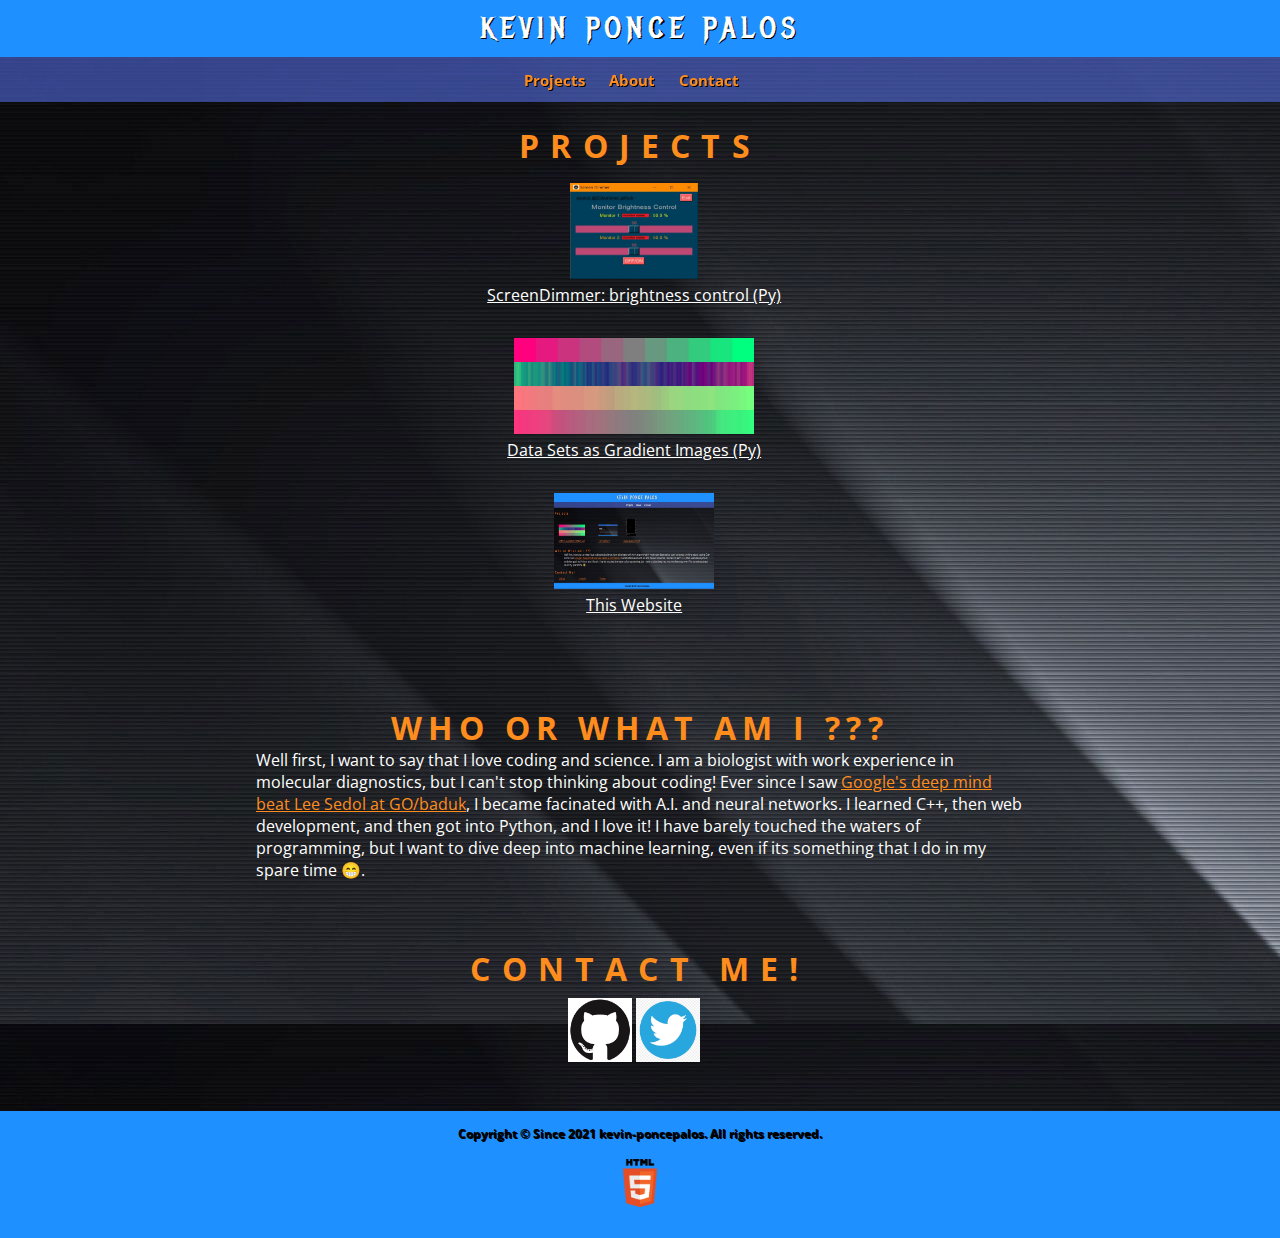
<file: index.html>
<!DOCTYPE html>
<html lang="en">
    <head>
        <title>
            Kevin's Portfolio
        </title>
        <meta charset="UTF-8">
        <link rel="stylesheet" href="css/portfolio_style.css">
        <link rel="icon" href="images/favicon.ico" type="image/x-icon">
    </head>
    <body>
        <div>
            <div id="name-bar">
                <a id="name-text" href="https://kevin-poncepalos.github.io/"> KEVIN PONCE PALOS </a>
            </div>
        </div>
        <header id="nav-bar">
            <nav>
                <ul>
                    <li><a href="#Projects"> Projects </a></li>
                    <li><a href="#About"> About </a></li>
                    <li><a href="#Contact"> Contact </a></li>
                </ul>
            </nav>
        </header><br>
        <h1 id='Projects'> PROJECTS </h1>
            <ul>
                <li class="a_format">
                    <a class="a_format" href="https://github.com/2Kbummer/Screen-Dimmer" target="_blank">
                        <img class="a_format" alt="Project Screenshot" src="images/screen_dimmer_preview.jpg"
                        style="width: 8rem; height: 6rem;">
                    </a>
                </li>
                <li class="project-text">
                    <a class="project-text" href="https://github.com/2Kbummer/Screen-Dimmer" target="_blank"> ScreenDimmer: brightness control (Py)</a>
                </li>

                <li class="a_format">   
                    <a class="a_format" href="https://github.com/2Kbummer/data-to-image" target="_blank">
                        <img class="a_format" alt="Project Screenshot" src="images/Data_image_bars.jpg"
                        style="width: 15rem; height: 6rem;">
                    </a>
                </li>
                <li class="project-text">
                    <a class="project-text" href="https://github.com/2Kbummer/data-to-image" target="_blank"> Data Sets as Gradient Images (Py)</a>
                </li>

                <li class="a_format">
                    <a class="a_format" href="https://github.com/kevin-poncepalos/kevin-poncepalos.github.io" target="_blank">
                        <img class="a_format" alt="Project Screenshot" src="images/website.JPG"
                        style="width: 10rem; height: 6rem;">
                    </a>
                </li>
                <li class="project-text">
                    <a class="project-text" href="https://github.com/kevin-poncepalos/kevin-poncepalos.github.io" target="_blank"> This Website</a>
                </li>

            </ul>
            <br><br><br>
        <h1 id="About"> WHO OR WHAT AM I ??? </h1>
            <p>
                Well first, I want to say that I love coding and science. I am a biologist with work experience
                in molecular diagnostics, but I can't stop thinking about coding! Ever since I saw 
                <a target="_blank" href="https://deepmind.com/alphago-korea"> Google's deep mind beat Lee Sedol at GO/baduk</a>,
                I became facinated with A.I. and neural networks. I learned C++, then web development, and then got
                into Python, and I love it! I have barely touched the waters of programming, but I want to dive deep into machine
                learning, even if its something that I do in my spare time 😁.
            </p><br><br><br>
        <h1 id="Contact"> CONTACT ME! </h1>
            <ul>
                <li>
                    <a class="a_format" href="https://github.com/2Kbummer" target="_blank">
                        <img class="a_format" alt="github logo" src="images/github-logo-arm.png"
                        style="width: 4rem; height: 4rem;">
                    </a>
                    <a class="a_format" href="https://twitter.com/ai_kev" target="_blank">
                        <img class="a_format" alt="twitter logo" src="images/twitter-logo.png"
                        style="width: 4rem; height: 4rem;"><br><br><br>
                    </a>
                </li>
            </ul>
        <footer>
            <strong>
                <a href="https://docs.github.com/en/github/creating-cloning-and-archiving-repositories/creating-a-repository-on-github/licensing-a-repository#searching-github-by-license-type">
                    Copyright &copy; Since 2021 kevin-poncepalos. All rights reserved.
                </a>
            </strong>
            <div id="validator_box">
                <a href="https://validator.w3.org/nu/?doc=https%3A%2F%2Fkevin-poncepalos.github.io%2F">
                    <img src="images/HTML5_Logo_64.png" alt="Valid HTML 5" style="height:3rem; width:3rem;">
                </a>
            </div>
        </footer>
    </body>
</html>
</file>
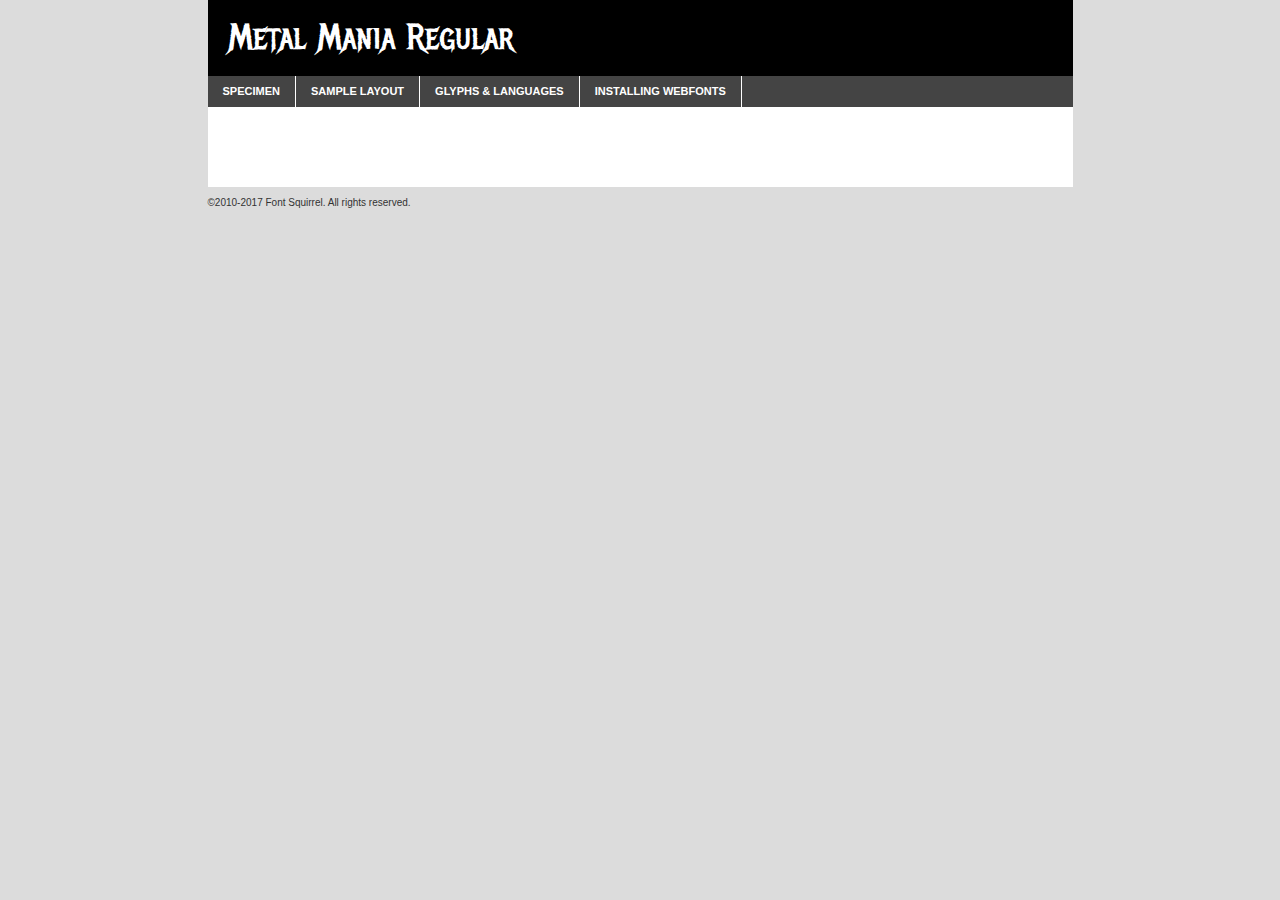
<file: css/fonts/metalmania-regular-demo.html>
<!DOCTYPE html PUBLIC "-//W3C//DTD XHTML 1.0 Transitional//EN"
	"http://www.w3.org/TR/xhtml1/DTD/xhtml1-transitional.dtd">

<html xmlns="http://www.w3.org/1999/xhtml" xml:lang="en" lang="en">
<head>
	<meta http-equiv="Content-Type" content="text/html; charset=utf-8" />
	<script src="http://ajax.googleapis.com/ajax/libs/jquery/1.7.2/jquery.min.js" type="text/javascript" charset="utf-8"></script>
	<script type="text/javascript">
	(function($){$.fn.easyTabs=function(option){var param=jQuery.extend({fadeSpeed:"fast",defaultContent:1,activeClass:'active'},option);$(this).each(function(){var thisId="#"+this.id;if(param.defaultContent==''){param.defaultContent=1;}
	if(typeof param.defaultContent=="number")
	{var defaultTab=$(thisId+" .tabs li:eq("+(param.defaultContent-1)+") a").attr('href').substr(1);}else{var defaultTab=param.defaultContent;}
	$(thisId+" .tabs li a").each(function(){var tabToHide=$(this).attr('href').substr(1);$("#"+tabToHide).addClass('easytabs-tab-content');});hideAll();changeContent(defaultTab);function hideAll(){$(thisId+" .easytabs-tab-content").hide();}
	function changeContent(tabId){hideAll();$(thisId+" .tabs li").removeClass(param.activeClass);$(thisId+" .tabs li a[href=#"+tabId+"]").closest('li').addClass(param.activeClass);if(param.fadeSpeed!="none")
	{$(thisId+" #"+tabId).fadeIn(param.fadeSpeed);}else{$(thisId+" #"+tabId).show();}}
	$(thisId+" .tabs li").click(function(){var tabId=$(this).find('a').attr('href').substr(1);changeContent(tabId);return false;});});}})(jQuery);
	</script>
	<link rel="stylesheet" href="specimen_files/specimen_stylesheet.css" type="text/css" charset="utf-8" />
	<link rel="stylesheet" href="stylesheet.css" type="text/css" charset="utf-8" />

	<style type="text/css">
					body{
				font-family: 'metal_maniaregular';
							}
		</style>

	<title>Metal Mania Regular Specimen</title>
	
	
	<script type="text/javascript" charset="utf-8">
		$(document).ready(function() {
			$('#container').easyTabs({defaultContent:1});
		});
	</script>
</head>

<body>
<div id="container">
	<div id="header">
		Metal Mania Regular	</div>
	<ul class="tabs">
		<li><a href="#specimen">Specimen</a></li>
		<li><a href="#layout">Sample Layout</a></li>
				<li><a href="#glyphs">Glyphs &amp; Languages</a></li>
		<li><a href="#installing">Installing Webfonts</a></li>
		
	</ul>
	
	<div id="main_content">

		
			<div id="specimen">
		
				<div class="section">
					<div class="grid12 firstcol">
						<div class="huge">AaBb</div>
					</div>
				</div>
		
				<div class="section">
					<div class="glyph_range">A&#x200B;B&#x200b;C&#x200b;D&#x200b;E&#x200b;F&#x200b;G&#x200b;H&#x200b;I&#x200b;J&#x200b;K&#x200b;L&#x200b;M&#x200b;N&#x200b;O&#x200b;P&#x200b;Q&#x200b;R&#x200b;S&#x200b;T&#x200b;U&#x200b;V&#x200b;W&#x200b;X&#x200b;Y&#x200b;Z&#x200b;a&#x200b;b&#x200b;c&#x200b;d&#x200b;e&#x200b;f&#x200b;g&#x200b;h&#x200b;i&#x200b;j&#x200b;k&#x200b;l&#x200b;m&#x200b;n&#x200b;o&#x200b;p&#x200b;q&#x200b;r&#x200b;s&#x200b;t&#x200b;u&#x200b;v&#x200b;w&#x200b;x&#x200b;y&#x200b;z&#x200b;1&#x200b;2&#x200b;3&#x200b;4&#x200b;5&#x200b;6&#x200b;7&#x200b;8&#x200b;9&#x200b;0&#x200b;&amp;&#x200b;.&#x200b;,&#x200b;?&#x200b;!&#x200b;&#64;&#x200b;(&#x200b;)&#x200b;#&#x200b;$&#x200b;%&#x200b;*&#x200b;+&#x200b;-&#x200b;=&#x200b;:&#x200b;;</div>
				</div>
				<div class="section">
					<div class="grid12 firstcol">
						<table class="sample_table">
							<tr><td>10</td><td class="size10">abcdefghijklmnopqrstuvwxyzABCDEFGHIJKLMNOPQRSTUVWXYZ0123456789abcdefghijklmnopqrstuvwxyzABCDEFGHIJKLMNOPQRSTUVWXYZ0123456789abcdefghijklmnopqrstuvwxyzABCDEFGHIJKLMNOPQRSTUVWXYZ</td></tr>
							<tr><td>11</td><td class="size11">abcdefghijklmnopqrstuvwxyzABCDEFGHIJKLMNOPQRSTUVWXYZ0123456789abcdefghijklmnopqrstuvwxyzABCDEFGHIJKLMNOPQRSTUVWXYZ0123456789abcdefghijklmnopqrstuvwxyzABCDEFGHIJKLMNOPQRSTUVWXYZ</td></tr>
							<tr><td>12</td><td class="size12">abcdefghijklmnopqrstuvwxyzABCDEFGHIJKLMNOPQRSTUVWXYZ0123456789abcdefghijklmnopqrstuvwxyzABCDEFGHIJKLMNOPQRSTUVWXYZ0123456789abcdefghijklmnopqrstuvwxyzABCDEFGHIJKLMNOPQRSTUVWXYZ</td></tr>
							<tr><td>13</td><td class="size13">abcdefghijklmnopqrstuvwxyzABCDEFGHIJKLMNOPQRSTUVWXYZ0123456789abcdefghijklmnopqrstuvwxyzABCDEFGHIJKLMNOPQRSTUVWXYZ0123456789abcdefghijklmnopqrstuvwxyzABCDEFGHIJKLMNOPQRSTUVWXYZ</td></tr>
							<tr><td>14</td><td class="size14">abcdefghijklmnopqrstuvwxyzABCDEFGHIJKLMNOPQRSTUVWXYZ0123456789abcdefghijklmnopqrstuvwxyzABCDEFGHIJKLMNOPQRSTUVWXYZ0123456789abcdefghijklmnopqrstuvwxyzABCDEFGHIJKLMNOPQRSTUVWXYZ</td></tr>
							<tr><td>16</td><td class="size16">abcdefghijklmnopqrstuvwxyzABCDEFGHIJKLMNOPQRSTUVWXYZ0123456789abcdefghijklmnopqrstuvwxyzABCDEFGHIJKLMNOPQRSTUVWXYZ</td></tr>
							<tr><td>18</td><td class="size18">abcdefghijklmnopqrstuvwxyzABCDEFGHIJKLMNOPQRSTUVWXYZ0123456789abcdefghijklmnopqrstuvwxyzABCDEFGHIJKLMNOPQRSTUVWXYZ</td></tr>
							<tr><td>20</td><td class="size20">abcdefghijklmnopqrstuvwxyzABCDEFGHIJKLMNOPQRSTUVWXYZ0123456789abcdefghijklmnopqrstuvwxyzABCDEFGHIJKLMNOPQRSTUVWXYZ</td></tr>
							<tr><td>24</td><td class="size24">abcdefghijklmnopqrstuvwxyzABCDEFGHIJKLMNOPQRSTUVWXYZ0123456789abcdefghijklmnopqrstuvwxyzABCDEFGHIJKLMNOPQRSTUVWXYZ</td></tr>
							<tr><td>30</td><td class="size30">abcdefghijklmnopqrstuvwxyzABCDEFGHIJKLMNOPQRSTUVWXYZ0123456789abcdefghijklmnopqrstuvwxyzABCDEFGHIJKLMNOPQRSTUVWXYZ</td></tr>
							<tr><td>36</td><td class="size36">abcdefghijklmnopqrstuvwxyzABCDEFGHIJKLMNOPQRSTUVWXYZ0123456789abcdefghijklmnopqrstuvwxyzABCDEFGHIJKLMNOPQRSTUVWXYZ</td></tr>
							<tr><td>48</td><td class="size48">abcdefghijklmnopqrstuvwxyzABCDEFGHIJKLMNOPQRSTUVWXYZ0123456789abcdefghijklmnopqrstuvwxyzABCDEFGHIJKLMNOPQRSTUVWXYZ</td></tr>
							<tr><td>60</td><td class="size60">abcdefghijklmnopqrstuvwxyzABCDEFGHIJKLMNOPQRSTUVWXYZ0123456789abcdefghijklmnopqrstuvwxyzABCDEFGHIJKLMNOPQRSTUVWXYZ</td></tr>
							<tr><td>72</td><td class="size72">abcdefghijklmnopqrstuvwxyzABCDEFGHIJKLMNOPQRSTUVWXYZ0123456789abcdefghijklmnopqrstuvwxyzABCDEFGHIJKLMNOPQRSTUVWXYZ</td></tr>
							<tr><td>90</td><td class="size90">abcdefghijklmnopqrstuvwxyzABCDEFGHIJKLMNOPQRSTUVWXYZ0123456789abcdefghijklmnopqrstuvwxyzABCDEFGHIJKLMNOPQRSTUVWXYZ</td></tr>
						</table>
				
					</div>
			
				</div>
		
		
		
								<div class="section" id="bodycomparison">


										<div id="xheight">
				<div class="fontbody">&#x25FC;&#x25FC;&#x25FC;&#x25FC;&#x25FC;&#x25FC;&#x25FC;&#x25FC;&#x25FC;&#x25FC;&#x25FC;&#x25FC;&#x25FC;&#x25FC;&#x25FC;&#x25FC;&#x25FC;&#x25FC;&#x25FC;&#x25FC;&#x25FC;&#x25FC;&#x25FC;&#x25FC;&#x25FC;&#x25FC;&#x25FC;&#x25FC;&#x25FC;&#x25FC;&#x25FC;&#x25FC;&#x25FC;&#x25FC;&#x25FC;&#x25FC;&#x25FC;&#x25FC;&#x25FC;&#x25FC;&#x25FC;&#x25FC;&#x25FC;&#x25FC;&#x25FC;&#x25FC;&#x25FC;&#x25FC;&#x25FC;&#x25FC;&#x25FC;&#x25FC;&#x25FC;&#x25FC;&#x25FC;&#x25FC;&#x25FC;&#x25FC;&#x25FC;&#x25FC;&#x25FC;&#x25FC;&#x25FC;&#x25FC;&#x25FC;&#x25FC;&#x25FC;&#x25FC;&#x25FC;&#x25FC;&#x25FC;&#x25FC;&#x25FC;&#x25FC;&#x25FC;&#x25FC;&#x25FC;&#x25FC;&#x25FC;&#x25FC;&#x25FC;&#x25FC;&#x25FC;&#x25FC;&#x25FC;&#x25FC;&#x25FC;&#x25FC;&#x25FC;&#x25FC;&#x25FC;&#x25FC;&#x25FC;&#x25FC;&#x25FC;&#x25FC;&#x25FC;&#x25FC;&#x25FC;body</div><div class="arialbody">body</div><div class="verdanabody">body</div><div class="georgiabody">body</div></div>
										<div class="fontbody" style="z-index:1">
											body<span>Metal Mania Regular</span>
										</div>
										<div class="arialbody" style="z-index:1">
											body<span>Arial</span>
										</div>
										<div class="verdanabody" style="z-index:1">
											body<span>Verdana</span>
										</div>
										<div class="georgiabody" style="z-index:1">
											body<span>Georgia</span>
										</div>



								</div>
		
		
				<div class="section psample psample_row1" id="">
					
					<div class="grid2 firstcol">
						<p class="size10"><span>10.</span>Aenean lacinia bibendum nulla sed consectetur. Fusce dapibus, tellus ac cursus commodo, tortor mauris condimentum nibh, ut fermentum massa justo sit amet risus. Nullam id dolor id nibh ultricies vehicula ut id elit. Cum sociis natoque penatibus et magnis dis parturient montes, nascetur ridiculus mus. Nulla vitae elit libero, a pharetra augue.</p>
			
					</div>
					<div class="grid3">
						<p class="size11"><span>11.</span>Aenean lacinia bibendum nulla sed consectetur. Fusce dapibus, tellus ac cursus commodo, tortor mauris condimentum nibh, ut fermentum massa justo sit amet risus. Nullam id dolor id nibh ultricies vehicula ut id elit. Cum sociis natoque penatibus et magnis dis parturient montes, nascetur ridiculus mus. Nulla vitae elit libero, a pharetra augue.</p>
			
					</div>
					<div class="grid3">
						<p class="size12"><span>12.</span>Aenean lacinia bibendum nulla sed consectetur. Fusce dapibus, tellus ac cursus commodo, tortor mauris condimentum nibh, ut fermentum massa justo sit amet risus. Nullam id dolor id nibh ultricies vehicula ut id elit. Cum sociis natoque penatibus et magnis dis parturient montes, nascetur ridiculus mus. Nulla vitae elit libero, a pharetra augue.</p>
			
					</div>
					<div class="grid4">
						<p class="size13"><span>13.</span>Aenean lacinia bibendum nulla sed consectetur. Fusce dapibus, tellus ac cursus commodo, tortor mauris condimentum nibh, ut fermentum massa justo sit amet risus. Nullam id dolor id nibh ultricies vehicula ut id elit. Cum sociis natoque penatibus et magnis dis parturient montes, nascetur ridiculus mus. Nulla vitae elit libero, a pharetra augue.</p>
			
					</div>
					<div class="white_blend"></div>
					
				</div>
				<div class="section psample psample_row2" id="">
					<div class="grid3 firstcol">
						<p class="size14"><span>14.</span>Aenean lacinia bibendum nulla sed consectetur. Fusce dapibus, tellus ac cursus commodo, tortor mauris condimentum nibh, ut fermentum massa justo sit amet risus. Nullam id dolor id nibh ultricies vehicula ut id elit. Cum sociis natoque penatibus et magnis dis parturient montes, nascetur ridiculus mus. Nulla vitae elit libero, a pharetra augue.</p>
			
					</div>
					<div class="grid4">
						<p class="size16"><span>16.</span>Aenean lacinia bibendum nulla sed consectetur. Fusce dapibus, tellus ac cursus commodo, tortor mauris condimentum nibh, ut fermentum massa justo sit amet risus. Nullam id dolor id nibh ultricies vehicula ut id elit. Cum sociis natoque penatibus et magnis dis parturient montes, nascetur ridiculus mus. Nulla vitae elit libero, a pharetra augue.</p>
			
					</div>
					<div class="grid5">
						<p class="size18"><span>18.</span>Aenean lacinia bibendum nulla sed consectetur. Fusce dapibus, tellus ac cursus commodo, tortor mauris condimentum nibh, ut fermentum massa justo sit amet risus. Nullam id dolor id nibh ultricies vehicula ut id elit. Cum sociis natoque penatibus et magnis dis parturient montes, nascetur ridiculus mus. Nulla vitae elit libero, a pharetra augue.</p>
			
					</div>

					<div class="white_blend"></div>

				</div>
				
				<div class="section psample psample_row3" id="">
					<div class="grid5 firstcol">
						<p class="size20"><span>20.</span>Aenean lacinia bibendum nulla sed consectetur. Fusce dapibus, tellus ac cursus commodo, tortor mauris condimentum nibh, ut fermentum massa justo sit amet risus. Nullam id dolor id nibh ultricies vehicula ut id elit. Cum sociis natoque penatibus et magnis dis parturient montes, nascetur ridiculus mus. Nulla vitae elit libero, a pharetra augue.</p>
					</div>
					<div class="grid7">
						<p class="size24"><span>24.</span>Aenean lacinia bibendum nulla sed consectetur. Fusce dapibus, tellus ac cursus commodo, tortor mauris condimentum nibh, ut fermentum massa justo sit amet risus. Nullam id dolor id nibh ultricies vehicula ut id elit. Cum sociis natoque penatibus et magnis dis parturient montes, nascetur ridiculus mus. Nulla vitae elit libero, a pharetra augue.</p>
					</div>
					
					<div class="white_blend"></div>
					
				</div>
				
				<div class="section psample psample_row4" id="">
					<div class="grid12 firstcol">
						<p class="size30"><span>30.</span>Aenean lacinia bibendum nulla sed consectetur. Fusce dapibus, tellus ac cursus commodo, tortor mauris condimentum nibh, ut fermentum massa justo sit amet risus. Nullam id dolor id nibh ultricies vehicula ut id elit. Cum sociis natoque penatibus et magnis dis parturient montes, nascetur ridiculus mus. Nulla vitae elit libero, a pharetra augue.</p>
					</div>
					<div class="white_blend"></div>
					
				</div>
				
				
				
				<div class="section psample psample_row1 fullreverse">
					<div class="grid2 firstcol">
						<p class="size10"><span>10.</span>Aenean lacinia bibendum nulla sed consectetur. Fusce dapibus, tellus ac cursus commodo, tortor mauris condimentum nibh, ut fermentum massa justo sit amet risus. Nullam id dolor id nibh ultricies vehicula ut id elit. Cum sociis natoque penatibus et magnis dis parturient montes, nascetur ridiculus mus. Nulla vitae elit libero, a pharetra augue.</p>
			
					</div>
					<div class="grid3">
						<p class="size11"><span>11.</span>Aenean lacinia bibendum nulla sed consectetur. Fusce dapibus, tellus ac cursus commodo, tortor mauris condimentum nibh, ut fermentum massa justo sit amet risus. Nullam id dolor id nibh ultricies vehicula ut id elit. Cum sociis natoque penatibus et magnis dis parturient montes, nascetur ridiculus mus. Nulla vitae elit libero, a pharetra augue.</p>
			
					</div>
					<div class="grid3">
						<p class="size12"><span>12.</span>Aenean lacinia bibendum nulla sed consectetur. Fusce dapibus, tellus ac cursus commodo, tortor mauris condimentum nibh, ut fermentum massa justo sit amet risus. Nullam id dolor id nibh ultricies vehicula ut id elit. Cum sociis natoque penatibus et magnis dis parturient montes, nascetur ridiculus mus. Nulla vitae elit libero, a pharetra augue.</p>
			
					</div>
					<div class="grid4">
						<p class="size13"><span>13.</span>Aenean lacinia bibendum nulla sed consectetur. Fusce dapibus, tellus ac cursus commodo, tortor mauris condimentum nibh, ut fermentum massa justo sit amet risus. Nullam id dolor id nibh ultricies vehicula ut id elit. Cum sociis natoque penatibus et magnis dis parturient montes, nascetur ridiculus mus. Nulla vitae elit libero, a pharetra augue.</p>
			
					</div>
					<div class="black_blend"></div>
					
				</div>
				
				<div class="section psample psample_row2 fullreverse">
					<div class="grid3 firstcol">
						<p class="size14"><span>14.</span>Aenean lacinia bibendum nulla sed consectetur. Fusce dapibus, tellus ac cursus commodo, tortor mauris condimentum nibh, ut fermentum massa justo sit amet risus. Nullam id dolor id nibh ultricies vehicula ut id elit. Cum sociis natoque penatibus et magnis dis parturient montes, nascetur ridiculus mus. Nulla vitae elit libero, a pharetra augue.</p>
			
					</div>
					<div class="grid4">
						<p class="size16"><span>16.</span>Aenean lacinia bibendum nulla sed consectetur. Fusce dapibus, tellus ac cursus commodo, tortor mauris condimentum nibh, ut fermentum massa justo sit amet risus. Nullam id dolor id nibh ultricies vehicula ut id elit. Cum sociis natoque penatibus et magnis dis parturient montes, nascetur ridiculus mus. Nulla vitae elit libero, a pharetra augue.</p>
			
					</div>
					<div class="grid5">
						<p class="size18"><span>18.</span>Aenean lacinia bibendum nulla sed consectetur. Fusce dapibus, tellus ac cursus commodo, tortor mauris condimentum nibh, ut fermentum massa justo sit amet risus. Nullam id dolor id nibh ultricies vehicula ut id elit. Cum sociis natoque penatibus et magnis dis parturient montes, nascetur ridiculus mus. Nulla vitae elit libero, a pharetra augue.</p>
			
					</div>
					<div class="black_blend"></div>

				</div>
				
				<div class="section psample fullreverse psample_row3" id="">
					<div class="grid5 firstcol">
						<p class="size20"><span>20.</span>Aenean lacinia bibendum nulla sed consectetur. Fusce dapibus, tellus ac cursus commodo, tortor mauris condimentum nibh, ut fermentum massa justo sit amet risus. Nullam id dolor id nibh ultricies vehicula ut id elit. Cum sociis natoque penatibus et magnis dis parturient montes, nascetur ridiculus mus. Nulla vitae elit libero, a pharetra augue.</p>
					</div>
					<div class="grid7">
						<p class="size24"><span>24.</span>Aenean lacinia bibendum nulla sed consectetur. Fusce dapibus, tellus ac cursus commodo, tortor mauris condimentum nibh, ut fermentum massa justo sit amet risus. Nullam id dolor id nibh ultricies vehicula ut id elit. Cum sociis natoque penatibus et magnis dis parturient montes, nascetur ridiculus mus. Nulla vitae elit libero, a pharetra augue.</p>
					</div>
					
					<div class="black_blend"></div>
					
				</div>
				
				<div class="section psample fullreverse psample_row4" id="" style="border-bottom: 20px #000 solid;">
					<div class="grid12 firstcol">
						<p class="size30"><span>30.</span>Aenean lacinia bibendum nulla sed consectetur. Fusce dapibus, tellus ac cursus commodo, tortor mauris condimentum nibh, ut fermentum massa justo sit amet risus. Nullam id dolor id nibh ultricies vehicula ut id elit. Cum sociis natoque penatibus et magnis dis parturient montes, nascetur ridiculus mus. Nulla vitae elit libero, a pharetra augue.</p>
					</div>
					<div class="black_blend"></div>
					
				</div>
				
				
				
				
			</div>
			
			<div id="layout">
				
				<div class="section">
					
					<div class="grid12 firstcol">
						<h1>Lorem Ipsum Dolor</h1>
						<h2>Etiam porta sem malesuada magna mollis euismod</h2>
						
						<p class="byline">By <a href="#link">Aenean Lacinia</a></p>
					</div>
				</div>
				<div class="section">
					<div class="grid8 firstcol">
						<p class="large">Donec sed odio dui. Morbi leo risus, porta ac consectetur ac, vestibulum at eros. Fusce dapibus, tellus ac cursus commodo, tortor mauris condimentum nibh, ut fermentum massa justo sit amet risus. </p>

						
						<h3>Pellentesque ornare sem</h3>

						<p>Maecenas sed diam eget risus varius blandit sit amet non magna. Maecenas faucibus mollis interdum. Donec ullamcorper nulla non metus auctor fringilla. Nullam id dolor id nibh ultricies vehicula ut id elit. Nullam id dolor id nibh ultricies vehicula ut id elit. </p>

						<p>Aenean eu leo quam. Pellentesque ornare sem lacinia quam venenatis vestibulum. Lorem ipsum dolor sit amet, consectetur adipiscing elit. Cum sociis natoque penatibus et magnis dis parturient montes, nascetur ridiculus mus. </p>

						<p>Nulla vitae elit libero, a pharetra augue. Praesent commodo cursus magna, vel scelerisque nisl consectetur et. Aenean lacinia bibendum nulla sed consectetur. </p>

						<p>Nullam quis risus eget urna mollis ornare vel eu leo. Nullam quis risus eget urna mollis ornare vel eu leo. Maecenas sed diam eget risus varius blandit sit amet non magna. Donec ullamcorper nulla non metus auctor fringilla. </p>

						<h3>Cras mattis consectetur</h3>

						<p>Aenean eu leo quam. Pellentesque ornare sem lacinia quam venenatis vestibulum. Aenean lacinia bibendum nulla sed consectetur. Integer posuere erat a ante venenatis dapibus posuere velit aliquet. Cras mattis consectetur purus sit amet fermentum. </p>

						<p>Nullam id dolor id nibh ultricies vehicula ut id elit. Nullam quis risus eget urna mollis ornare vel eu leo. Cras mattis consectetur purus sit amet fermentum.</p>
					</div>
					
					<div class="grid4 sidebar">
						
						<div class="box reverse">
							<p class="last">Nullam quis risus eget urna mollis ornare vel eu leo. Donec ullamcorper nulla non metus auctor fringilla. Cras mattis consectetur purus sit amet fermentum. Sed posuere consectetur est at lobortis. Lorem ipsum dolor sit amet, consectetur adipiscing elit. </p>
						</div>
						
						<p class="caption">Maecenas sed diam eget risus varius.</p>

						<p>Vestibulum id ligula porta felis euismod semper. Integer posuere erat a ante venenatis dapibus posuere velit aliquet. Vestibulum id ligula porta felis euismod semper. Sed posuere consectetur est at lobortis. Maecenas sed diam eget risus varius blandit sit amet non magna. Fusce dapibus, tellus ac cursus commodo, tortor mauris condimentum nibh, ut fermentum massa justo sit amet risus. </p>

					

						<p>Duis mollis, est non commodo luctus, nisi erat porttitor ligula, eget lacinia odio sem nec elit. Aenean lacinia bibendum nulla sed consectetur. Vivamus sagittis lacus vel augue laoreet rutrum faucibus dolor auctor. Aenean lacinia bibendum nulla sed consectetur. Nullam quis risus eget urna mollis ornare vel eu leo. </p>

						<p>Praesent commodo cursus magna, vel scelerisque nisl consectetur et. Donec ullamcorper nulla non metus auctor fringilla. Maecenas faucibus mollis interdum. Fusce dapibus, tellus ac cursus commodo, tortor mauris condimentum nibh, ut fermentum massa justo sit amet risus. </p>

					</div>
				</div>
				
			</div>


			



		<div id="glyphs">
			<div class="section">
				<div class="grid12 firstcol">
			
				<h1>Language Support</h1>
				<p>The subset of Metal Mania Regular in this kit supports the following languages:<br />
			
					Albanian, Basque, Breton, Chamorro, Danish, Dutch, English, Faroese, Finnish, French, Frisian, Galician, German, Icelandic, Italian, Malagasy, Norwegian, Portuguese, Spanish, Alsatian, Aragonese, Arapaho, Arrernte, Asturian, Aymara, Bislama, Cebuano, Corsican, Fijian, French_creole, Genoese, Gilbertese, Greenlandic, Haitian_creole, Hiligaynon, Hmong, Hopi, Ibanag, Iloko_ilokano, Indonesian, Interglossa_glosa, Interlingua, Irish_gaelic, Jerriais, Lojban, Lombard, Luxembourgeois, Manx, Mohawk, Norfolk_pitcairnese, Occitan, Oromo, Pangasinan, Papiamento, Piedmontese, Potawatomi, Rhaeto-romance, Romansh, Rotokas, Sami_lule, Samoan, Sardinian, Scots_gaelic, Seychelles_creole, Shona, Sicilian, Somali, Southern_ndebele, Swahili, Swati_swazi, Tagalog_filipino_pilipino, Tetum, Tok_pisin, Uyghur_latinized, Volapuk, Walloon, Warlpiri, Xhosa, Yapese, Zulu, Latinbasic, Ubasic, Demo				</p>
				<h1>Glyph Chart</h1>
				<p>The subset of Metal Mania Regular in this kit includes all the glyphs listed below. Unicode entities are included above each glyph to help you insert individual characters into your layout.</p>
				<div id="glyph_chart">
			
																				 <div><p>&amp;#32;</p>&#32;</div>
																				 <div><p>&amp;#33;</p>&#33;</div>
																				 <div><p>&amp;#34;</p>&#34;</div>
																				 <div><p>&amp;#35;</p>&#35;</div>
																				 <div><p>&amp;#36;</p>&#36;</div>
																				 <div><p>&amp;#37;</p>&#37;</div>
																				 <div><p>&amp;#38;</p>&#38;</div>
																				 <div><p>&amp;#39;</p>&#39;</div>
																				 <div><p>&amp;#40;</p>&#40;</div>
																				 <div><p>&amp;#41;</p>&#41;</div>
																				 <div><p>&amp;#42;</p>&#42;</div>
																				 <div><p>&amp;#43;</p>&#43;</div>
																				 <div><p>&amp;#44;</p>&#44;</div>
																				 <div><p>&amp;#45;</p>&#45;</div>
																				 <div><p>&amp;#46;</p>&#46;</div>
																				 <div><p>&amp;#47;</p>&#47;</div>
																				 <div><p>&amp;#48;</p>&#48;</div>
																				 <div><p>&amp;#49;</p>&#49;</div>
																				 <div><p>&amp;#50;</p>&#50;</div>
																				 <div><p>&amp;#51;</p>&#51;</div>
																				 <div><p>&amp;#52;</p>&#52;</div>
																				 <div><p>&amp;#53;</p>&#53;</div>
																				 <div><p>&amp;#54;</p>&#54;</div>
																				 <div><p>&amp;#55;</p>&#55;</div>
																				 <div><p>&amp;#56;</p>&#56;</div>
																				 <div><p>&amp;#57;</p>&#57;</div>
																				 <div><p>&amp;#58;</p>&#58;</div>
																				 <div><p>&amp;#59;</p>&#59;</div>
																				 <div><p>&amp;#60;</p>&#60;</div>
																				 <div><p>&amp;#61;</p>&#61;</div>
																				 <div><p>&amp;#62;</p>&#62;</div>
																				 <div><p>&amp;#63;</p>&#63;</div>
																				 <div><p>&amp;#64;</p>&#64;</div>
																				 <div><p>&amp;#65;</p>&#65;</div>
																				 <div><p>&amp;#66;</p>&#66;</div>
																				 <div><p>&amp;#67;</p>&#67;</div>
																				 <div><p>&amp;#68;</p>&#68;</div>
																				 <div><p>&amp;#69;</p>&#69;</div>
																				 <div><p>&amp;#70;</p>&#70;</div>
																				 <div><p>&amp;#71;</p>&#71;</div>
																				 <div><p>&amp;#72;</p>&#72;</div>
																				 <div><p>&amp;#73;</p>&#73;</div>
																				 <div><p>&amp;#74;</p>&#74;</div>
																				 <div><p>&amp;#75;</p>&#75;</div>
																				 <div><p>&amp;#76;</p>&#76;</div>
																				 <div><p>&amp;#77;</p>&#77;</div>
																				 <div><p>&amp;#78;</p>&#78;</div>
																				 <div><p>&amp;#79;</p>&#79;</div>
																				 <div><p>&amp;#80;</p>&#80;</div>
																				 <div><p>&amp;#81;</p>&#81;</div>
																				 <div><p>&amp;#82;</p>&#82;</div>
																				 <div><p>&amp;#83;</p>&#83;</div>
																				 <div><p>&amp;#84;</p>&#84;</div>
																				 <div><p>&amp;#85;</p>&#85;</div>
																				 <div><p>&amp;#86;</p>&#86;</div>
																				 <div><p>&amp;#87;</p>&#87;</div>
																				 <div><p>&amp;#88;</p>&#88;</div>
																				 <div><p>&amp;#89;</p>&#89;</div>
																				 <div><p>&amp;#90;</p>&#90;</div>
																				 <div><p>&amp;#91;</p>&#91;</div>
																				 <div><p>&amp;#92;</p>&#92;</div>
																				 <div><p>&amp;#93;</p>&#93;</div>
																				 <div><p>&amp;#94;</p>&#94;</div>
																				 <div><p>&amp;#95;</p>&#95;</div>
																				 <div><p>&amp;#96;</p>&#96;</div>
																				 <div><p>&amp;#97;</p>&#97;</div>
																				 <div><p>&amp;#98;</p>&#98;</div>
																				 <div><p>&amp;#99;</p>&#99;</div>
																				 <div><p>&amp;#100;</p>&#100;</div>
																				 <div><p>&amp;#101;</p>&#101;</div>
																				 <div><p>&amp;#102;</p>&#102;</div>
																				 <div><p>&amp;#103;</p>&#103;</div>
																				 <div><p>&amp;#104;</p>&#104;</div>
																				 <div><p>&amp;#105;</p>&#105;</div>
																				 <div><p>&amp;#106;</p>&#106;</div>
																				 <div><p>&amp;#107;</p>&#107;</div>
																				 <div><p>&amp;#108;</p>&#108;</div>
																				 <div><p>&amp;#109;</p>&#109;</div>
																				 <div><p>&amp;#110;</p>&#110;</div>
																				 <div><p>&amp;#111;</p>&#111;</div>
																				 <div><p>&amp;#112;</p>&#112;</div>
																				 <div><p>&amp;#113;</p>&#113;</div>
																				 <div><p>&amp;#114;</p>&#114;</div>
																				 <div><p>&amp;#115;</p>&#115;</div>
																				 <div><p>&amp;#116;</p>&#116;</div>
																				 <div><p>&amp;#117;</p>&#117;</div>
																				 <div><p>&amp;#118;</p>&#118;</div>
																				 <div><p>&amp;#119;</p>&#119;</div>
																				 <div><p>&amp;#120;</p>&#120;</div>
																				 <div><p>&amp;#121;</p>&#121;</div>
																				 <div><p>&amp;#122;</p>&#122;</div>
																				 <div><p>&amp;#123;</p>&#123;</div>
																				 <div><p>&amp;#124;</p>&#124;</div>
																				 <div><p>&amp;#125;</p>&#125;</div>
																				 <div><p>&amp;#126;</p>&#126;</div>
																				 <div><p>&amp;#160;</p>&#160;</div>
																				 <div><p>&amp;#161;</p>&#161;</div>
																				 <div><p>&amp;#162;</p>&#162;</div>
																				 <div><p>&amp;#163;</p>&#163;</div>
																				 <div><p>&amp;#164;</p>&#164;</div>
																				 <div><p>&amp;#165;</p>&#165;</div>
																				 <div><p>&amp;#166;</p>&#166;</div>
																				 <div><p>&amp;#167;</p>&#167;</div>
																				 <div><p>&amp;#168;</p>&#168;</div>
																				 <div><p>&amp;#169;</p>&#169;</div>
																				 <div><p>&amp;#170;</p>&#170;</div>
																				 <div><p>&amp;#171;</p>&#171;</div>
																				 <div><p>&amp;#172;</p>&#172;</div>
																				 <div><p>&amp;#173;</p>&#173;</div>
																				 <div><p>&amp;#174;</p>&#174;</div>
																				 <div><p>&amp;#175;</p>&#175;</div>
																				 <div><p>&amp;#176;</p>&#176;</div>
																				 <div><p>&amp;#177;</p>&#177;</div>
																				 <div><p>&amp;#178;</p>&#178;</div>
																				 <div><p>&amp;#179;</p>&#179;</div>
																				 <div><p>&amp;#180;</p>&#180;</div>
																				 <div><p>&amp;#181;</p>&#181;</div>
																				 <div><p>&amp;#182;</p>&#182;</div>
																				 <div><p>&amp;#183;</p>&#183;</div>
																				 <div><p>&amp;#184;</p>&#184;</div>
																				 <div><p>&amp;#185;</p>&#185;</div>
																				 <div><p>&amp;#186;</p>&#186;</div>
																				 <div><p>&amp;#187;</p>&#187;</div>
																				 <div><p>&amp;#188;</p>&#188;</div>
																				 <div><p>&amp;#189;</p>&#189;</div>
																				 <div><p>&amp;#190;</p>&#190;</div>
																				 <div><p>&amp;#191;</p>&#191;</div>
																				 <div><p>&amp;#192;</p>&#192;</div>
																				 <div><p>&amp;#193;</p>&#193;</div>
																				 <div><p>&amp;#194;</p>&#194;</div>
																				 <div><p>&amp;#195;</p>&#195;</div>
																				 <div><p>&amp;#196;</p>&#196;</div>
																				 <div><p>&amp;#197;</p>&#197;</div>
																				 <div><p>&amp;#198;</p>&#198;</div>
																				 <div><p>&amp;#199;</p>&#199;</div>
																				 <div><p>&amp;#200;</p>&#200;</div>
																				 <div><p>&amp;#201;</p>&#201;</div>
																				 <div><p>&amp;#202;</p>&#202;</div>
																				 <div><p>&amp;#203;</p>&#203;</div>
																				 <div><p>&amp;#204;</p>&#204;</div>
																				 <div><p>&amp;#205;</p>&#205;</div>
																				 <div><p>&amp;#206;</p>&#206;</div>
																				 <div><p>&amp;#207;</p>&#207;</div>
																				 <div><p>&amp;#208;</p>&#208;</div>
																				 <div><p>&amp;#209;</p>&#209;</div>
																				 <div><p>&amp;#210;</p>&#210;</div>
																				 <div><p>&amp;#211;</p>&#211;</div>
																				 <div><p>&amp;#212;</p>&#212;</div>
																				 <div><p>&amp;#213;</p>&#213;</div>
																				 <div><p>&amp;#214;</p>&#214;</div>
																				 <div><p>&amp;#215;</p>&#215;</div>
																				 <div><p>&amp;#216;</p>&#216;</div>
																				 <div><p>&amp;#217;</p>&#217;</div>
																				 <div><p>&amp;#218;</p>&#218;</div>
																				 <div><p>&amp;#219;</p>&#219;</div>
																				 <div><p>&amp;#220;</p>&#220;</div>
																				 <div><p>&amp;#221;</p>&#221;</div>
																				 <div><p>&amp;#222;</p>&#222;</div>
																				 <div><p>&amp;#223;</p>&#223;</div>
																				 <div><p>&amp;#224;</p>&#224;</div>
																				 <div><p>&amp;#225;</p>&#225;</div>
																				 <div><p>&amp;#226;</p>&#226;</div>
																				 <div><p>&amp;#227;</p>&#227;</div>
																				 <div><p>&amp;#228;</p>&#228;</div>
																				 <div><p>&amp;#229;</p>&#229;</div>
																				 <div><p>&amp;#230;</p>&#230;</div>
																				 <div><p>&amp;#231;</p>&#231;</div>
																				 <div><p>&amp;#232;</p>&#232;</div>
																				 <div><p>&amp;#233;</p>&#233;</div>
																				 <div><p>&amp;#234;</p>&#234;</div>
																				 <div><p>&amp;#235;</p>&#235;</div>
																				 <div><p>&amp;#236;</p>&#236;</div>
																				 <div><p>&amp;#237;</p>&#237;</div>
																				 <div><p>&amp;#238;</p>&#238;</div>
																				 <div><p>&amp;#239;</p>&#239;</div>
																				 <div><p>&amp;#240;</p>&#240;</div>
																				 <div><p>&amp;#241;</p>&#241;</div>
																				 <div><p>&amp;#242;</p>&#242;</div>
																				 <div><p>&amp;#243;</p>&#243;</div>
																				 <div><p>&amp;#244;</p>&#244;</div>
																				 <div><p>&amp;#245;</p>&#245;</div>
																				 <div><p>&amp;#246;</p>&#246;</div>
																				 <div><p>&amp;#247;</p>&#247;</div>
																				 <div><p>&amp;#248;</p>&#248;</div>
																				 <div><p>&amp;#249;</p>&#249;</div>
																				 <div><p>&amp;#250;</p>&#250;</div>
																				 <div><p>&amp;#251;</p>&#251;</div>
																				 <div><p>&amp;#252;</p>&#252;</div>
																				 <div><p>&amp;#253;</p>&#253;</div>
																				 <div><p>&amp;#254;</p>&#254;</div>
																				 <div><p>&amp;#255;</p>&#255;</div>
																				 <div><p>&amp;#338;</p>&#338;</div>
																				 <div><p>&amp;#339;</p>&#339;</div>
																				 <div><p>&amp;#376;</p>&#376;</div>
																				 <div><p>&amp;#710;</p>&#710;</div>
																				 <div><p>&amp;#732;</p>&#732;</div>
																				 <div><p>&amp;#8192;</p>&#8192;</div>
																				 <div><p>&amp;#8193;</p>&#8193;</div>
																				 <div><p>&amp;#8194;</p>&#8194;</div>
																				 <div><p>&amp;#8195;</p>&#8195;</div>
																				 <div><p>&amp;#8196;</p>&#8196;</div>
																				 <div><p>&amp;#8197;</p>&#8197;</div>
																				 <div><p>&amp;#8198;</p>&#8198;</div>
																				 <div><p>&amp;#8199;</p>&#8199;</div>
																				 <div><p>&amp;#8200;</p>&#8200;</div>
																				 <div><p>&amp;#8201;</p>&#8201;</div>
																				 <div><p>&amp;#8202;</p>&#8202;</div>
																				 <div><p>&amp;#8208;</p>&#8208;</div>
																				 <div><p>&amp;#8209;</p>&#8209;</div>
																				 <div><p>&amp;#8210;</p>&#8210;</div>
																				 <div><p>&amp;#8211;</p>&#8211;</div>
																				 <div><p>&amp;#8212;</p>&#8212;</div>
																				 <div><p>&amp;#8216;</p>&#8216;</div>
																				 <div><p>&amp;#8217;</p>&#8217;</div>
																				 <div><p>&amp;#8218;</p>&#8218;</div>
																				 <div><p>&amp;#8220;</p>&#8220;</div>
																				 <div><p>&amp;#8221;</p>&#8221;</div>
																				 <div><p>&amp;#8222;</p>&#8222;</div>
																				 <div><p>&amp;#8226;</p>&#8226;</div>
																				 <div><p>&amp;#8230;</p>&#8230;</div>
																				 <div><p>&amp;#8239;</p>&#8239;</div>
																				 <div><p>&amp;#8249;</p>&#8249;</div>
																				 <div><p>&amp;#8250;</p>&#8250;</div>
																				 <div><p>&amp;#8287;</p>&#8287;</div>
																				 <div><p>&amp;#8364;</p>&#8364;</div>
																				 <div><p>&amp;#8482;</p>&#8482;</div>
																				 <div><p>&amp;#9724;</p>&#9724;</div>
																				 <div><p>&amp;#64257;</p>&#64257;</div>
																				 <div><p>&amp;#64258;</p>&#64258;</div>
																																																</div>	
				</div>
		
		
			</div>
		</div>
		
		
		<div id="specs">
			
		</div>
	
		<div id="installing">
			<div class="section">
				<div class="grid7 firstcol">
					<h1>Installing Webfonts</h1>
					
					<p>Webfonts are supported by all major browser platforms but not all in the same way. There are currently four different font formats that must be included in order to target all browsers. This includes TTF, WOFF, EOT and SVG.</p>
					
					<h2>1. Upload your webfonts</h2>
					<p>You must upload your webfont kit to your website. They should be in or near the same directory as your CSS files.</p>
					
					<h2>2. Include the webfont stylesheet</h2>
					<p>A special CSS @font-face declaration helps the various browsers select the appropriate font it needs without causing you a bunch of headaches. Learn more about this syntax by reading the <a href="https://www.fontspring.com/blog/further-hardening-of-the-bulletproof-syntax">Fontspring blog post</a> about it. The code for it is as follows:</p>


<code>
@font-face{ 
	font-family: 'MyWebFont';
	src: url('WebFont.eot');
	src: url('WebFont.eot?#iefix') format('embedded-opentype'),
	     url('WebFont.woff') format('woff'),
	     url('WebFont.ttf') format('truetype'),
	     url('WebFont.svg#webfont') format('svg');
}
</code>

	<p>We've already gone ahead and generated the code for you. All you have to do is link to the stylesheet in your HTML, like this:</p>
	<code>&lt;link rel=&quot;stylesheet&quot; href=&quot;stylesheet.css&quot; type=&quot;text/css&quot; charset=&quot;utf-8&quot; /&gt;</code>

					<h2>3. Modify your own stylesheet</h2>
					<p>To take advantage of your new fonts, you must tell your stylesheet to use them. Look at the original @font-face declaration above and find the property called "font-family." The name linked there will be what you use to reference the font. Prepend that webfont name to the font stack in the "font-family" property, inside the selector you want to change. For example:</p>
<code>p { font-family: 'WebFont', Arial, sans-serif; }</code>

<h2>4. Test</h2>
<p>Getting webfonts to work cross-browser <em>can</em> be tricky. Use the information in the sidebar to help you if you find that fonts aren't loading in a particular browser.</p>
				</div>
				
				<div class="grid5 sidebar">
					<div class="box">
						<h2>Troubleshooting<br />Font-Face Problems</h2>
						<p>Having trouble getting your webfonts to load in your new website? Here are some tips to sort out what might be the problem.</p>

						<h3>Fonts not showing in any browser</h3>

						<p>This sounds like you need to work on the plumbing. You either did not upload the fonts to the correct directory, or you did not link the fonts properly in the CSS. If you've confirmed that all this is correct and you still have a problem, take a look at your .htaccess file and see if requests are getting intercepted.</p>

						<h3>Fonts not loading in iPhone or iPad</h3>

						<p>The most common problem here is that you are serving the fonts from an IIS server. IIS refuses to serve files that have unknown MIME types. If that is the case, you must set the MIME type for SVG to "image/svg+xml" in the server settings. Follow these instructions from Microsoft if you need help.</p>

						<h3>Fonts not loading in Firefox</h3>

						<p>The primary reason for this failure? You are still using a version Firefox older than 3.5. So upgrade already! If that isn't it, then you are very likely serving fonts from a different domain. Firefox requires that all font assets be served from the same domain. Lastly it is possible that you need to add WOFF to your list of MIME types (if you are serving via IIS.)</p>

						<h3>Fonts not loading in IE</h3>

						<p>Are you looking at Internet Explorer on an actual Windows machine or are you cheating by using a service like Adobe BrowserLab? Many of these screenshot services do not render @font-face for IE. Best to test it on a real machine.</p>

						<h3>Fonts not loading in IE9</h3>

						<p>IE9, like Firefox, requires that fonts be served from the same domain as the website. Make sure that is the case.</p>
					</div>
				</div>
			</div>
			
		</div>
	
	</div>
	<div id="footer">
		<p>&copy;2010-2017 Font Squirrel. All rights reserved.</p>
	</div>
</div>
</body>
</html>
</file>
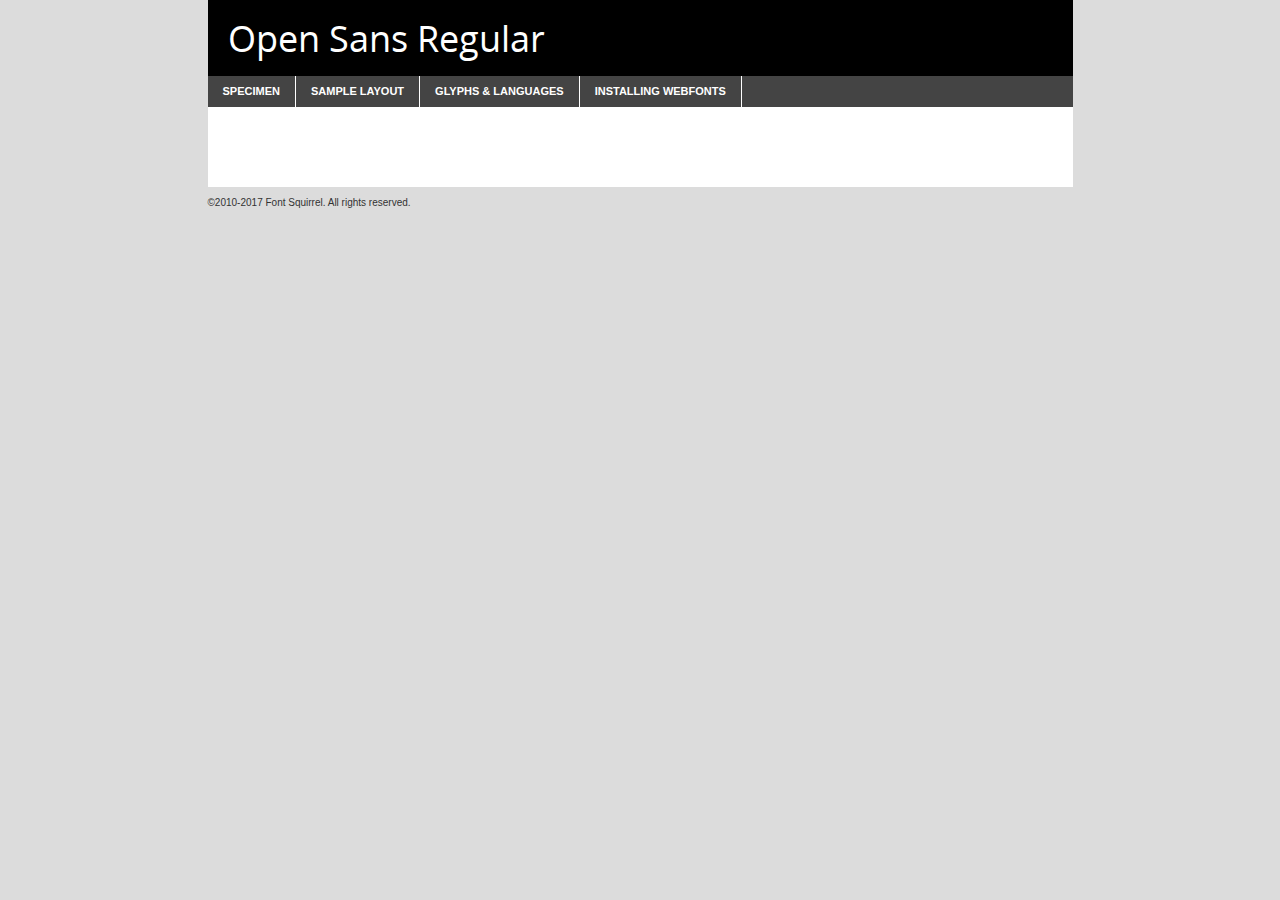
<file: css/fonts/opensans-regular-demo.html>
<!DOCTYPE html PUBLIC "-//W3C//DTD XHTML 1.0 Transitional//EN"
	"http://www.w3.org/TR/xhtml1/DTD/xhtml1-transitional.dtd">

<html xmlns="http://www.w3.org/1999/xhtml" xml:lang="en" lang="en">
<head>
	<meta http-equiv="Content-Type" content="text/html; charset=utf-8" />
	<script src="http://ajax.googleapis.com/ajax/libs/jquery/1.7.2/jquery.min.js" type="text/javascript" charset="utf-8"></script>
	<script type="text/javascript">
	(function($){$.fn.easyTabs=function(option){var param=jQuery.extend({fadeSpeed:"fast",defaultContent:1,activeClass:'active'},option);$(this).each(function(){var thisId="#"+this.id;if(param.defaultContent==''){param.defaultContent=1;}
	if(typeof param.defaultContent=="number")
	{var defaultTab=$(thisId+" .tabs li:eq("+(param.defaultContent-1)+") a").attr('href').substr(1);}else{var defaultTab=param.defaultContent;}
	$(thisId+" .tabs li a").each(function(){var tabToHide=$(this).attr('href').substr(1);$("#"+tabToHide).addClass('easytabs-tab-content');});hideAll();changeContent(defaultTab);function hideAll(){$(thisId+" .easytabs-tab-content").hide();}
	function changeContent(tabId){hideAll();$(thisId+" .tabs li").removeClass(param.activeClass);$(thisId+" .tabs li a[href=#"+tabId+"]").closest('li').addClass(param.activeClass);if(param.fadeSpeed!="none")
	{$(thisId+" #"+tabId).fadeIn(param.fadeSpeed);}else{$(thisId+" #"+tabId).show();}}
	$(thisId+" .tabs li").click(function(){var tabId=$(this).find('a').attr('href').substr(1);changeContent(tabId);return false;});});}})(jQuery);
	</script>
	<link rel="stylesheet" href="specimen_files/specimen_stylesheet.css" type="text/css" charset="utf-8" />
	<link rel="stylesheet" href="stylesheet.css" type="text/css" charset="utf-8" />

	<style type="text/css">
					body{
				font-family: 'open_sansregular';
							}
		</style>

	<title>Open Sans Regular Specimen</title>
	
	
	<script type="text/javascript" charset="utf-8">
		$(document).ready(function() {
			$('#container').easyTabs({defaultContent:1});
		});
	</script>
</head>

<body>
<div id="container">
	<div id="header">
		Open Sans Regular	</div>
	<ul class="tabs">
		<li><a href="#specimen">Specimen</a></li>
		<li><a href="#layout">Sample Layout</a></li>
				<li><a href="#glyphs">Glyphs &amp; Languages</a></li>
		<li><a href="#installing">Installing Webfonts</a></li>
		
	</ul>
	
	<div id="main_content">

		
			<div id="specimen">
		
				<div class="section">
					<div class="grid12 firstcol">
						<div class="huge">AaBb</div>
					</div>
				</div>
		
				<div class="section">
					<div class="glyph_range">A&#x200B;B&#x200b;C&#x200b;D&#x200b;E&#x200b;F&#x200b;G&#x200b;H&#x200b;I&#x200b;J&#x200b;K&#x200b;L&#x200b;M&#x200b;N&#x200b;O&#x200b;P&#x200b;Q&#x200b;R&#x200b;S&#x200b;T&#x200b;U&#x200b;V&#x200b;W&#x200b;X&#x200b;Y&#x200b;Z&#x200b;a&#x200b;b&#x200b;c&#x200b;d&#x200b;e&#x200b;f&#x200b;g&#x200b;h&#x200b;i&#x200b;j&#x200b;k&#x200b;l&#x200b;m&#x200b;n&#x200b;o&#x200b;p&#x200b;q&#x200b;r&#x200b;s&#x200b;t&#x200b;u&#x200b;v&#x200b;w&#x200b;x&#x200b;y&#x200b;z&#x200b;1&#x200b;2&#x200b;3&#x200b;4&#x200b;5&#x200b;6&#x200b;7&#x200b;8&#x200b;9&#x200b;0&#x200b;&amp;&#x200b;.&#x200b;,&#x200b;?&#x200b;!&#x200b;&#64;&#x200b;(&#x200b;)&#x200b;#&#x200b;$&#x200b;%&#x200b;*&#x200b;+&#x200b;-&#x200b;=&#x200b;:&#x200b;;</div>
				</div>
				<div class="section">
					<div class="grid12 firstcol">
						<table class="sample_table">
							<tr><td>10</td><td class="size10">abcdefghijklmnopqrstuvwxyzABCDEFGHIJKLMNOPQRSTUVWXYZ0123456789abcdefghijklmnopqrstuvwxyzABCDEFGHIJKLMNOPQRSTUVWXYZ0123456789abcdefghijklmnopqrstuvwxyzABCDEFGHIJKLMNOPQRSTUVWXYZ</td></tr>
							<tr><td>11</td><td class="size11">abcdefghijklmnopqrstuvwxyzABCDEFGHIJKLMNOPQRSTUVWXYZ0123456789abcdefghijklmnopqrstuvwxyzABCDEFGHIJKLMNOPQRSTUVWXYZ0123456789abcdefghijklmnopqrstuvwxyzABCDEFGHIJKLMNOPQRSTUVWXYZ</td></tr>
							<tr><td>12</td><td class="size12">abcdefghijklmnopqrstuvwxyzABCDEFGHIJKLMNOPQRSTUVWXYZ0123456789abcdefghijklmnopqrstuvwxyzABCDEFGHIJKLMNOPQRSTUVWXYZ0123456789abcdefghijklmnopqrstuvwxyzABCDEFGHIJKLMNOPQRSTUVWXYZ</td></tr>
							<tr><td>13</td><td class="size13">abcdefghijklmnopqrstuvwxyzABCDEFGHIJKLMNOPQRSTUVWXYZ0123456789abcdefghijklmnopqrstuvwxyzABCDEFGHIJKLMNOPQRSTUVWXYZ0123456789abcdefghijklmnopqrstuvwxyzABCDEFGHIJKLMNOPQRSTUVWXYZ</td></tr>
							<tr><td>14</td><td class="size14">abcdefghijklmnopqrstuvwxyzABCDEFGHIJKLMNOPQRSTUVWXYZ0123456789abcdefghijklmnopqrstuvwxyzABCDEFGHIJKLMNOPQRSTUVWXYZ0123456789abcdefghijklmnopqrstuvwxyzABCDEFGHIJKLMNOPQRSTUVWXYZ</td></tr>
							<tr><td>16</td><td class="size16">abcdefghijklmnopqrstuvwxyzABCDEFGHIJKLMNOPQRSTUVWXYZ0123456789abcdefghijklmnopqrstuvwxyzABCDEFGHIJKLMNOPQRSTUVWXYZ</td></tr>
							<tr><td>18</td><td class="size18">abcdefghijklmnopqrstuvwxyzABCDEFGHIJKLMNOPQRSTUVWXYZ0123456789abcdefghijklmnopqrstuvwxyzABCDEFGHIJKLMNOPQRSTUVWXYZ</td></tr>
							<tr><td>20</td><td class="size20">abcdefghijklmnopqrstuvwxyzABCDEFGHIJKLMNOPQRSTUVWXYZ0123456789abcdefghijklmnopqrstuvwxyzABCDEFGHIJKLMNOPQRSTUVWXYZ</td></tr>
							<tr><td>24</td><td class="size24">abcdefghijklmnopqrstuvwxyzABCDEFGHIJKLMNOPQRSTUVWXYZ0123456789abcdefghijklmnopqrstuvwxyzABCDEFGHIJKLMNOPQRSTUVWXYZ</td></tr>
							<tr><td>30</td><td class="size30">abcdefghijklmnopqrstuvwxyzABCDEFGHIJKLMNOPQRSTUVWXYZ0123456789abcdefghijklmnopqrstuvwxyzABCDEFGHIJKLMNOPQRSTUVWXYZ</td></tr>
							<tr><td>36</td><td class="size36">abcdefghijklmnopqrstuvwxyzABCDEFGHIJKLMNOPQRSTUVWXYZ0123456789abcdefghijklmnopqrstuvwxyzABCDEFGHIJKLMNOPQRSTUVWXYZ</td></tr>
							<tr><td>48</td><td class="size48">abcdefghijklmnopqrstuvwxyzABCDEFGHIJKLMNOPQRSTUVWXYZ0123456789abcdefghijklmnopqrstuvwxyzABCDEFGHIJKLMNOPQRSTUVWXYZ</td></tr>
							<tr><td>60</td><td class="size60">abcdefghijklmnopqrstuvwxyzABCDEFGHIJKLMNOPQRSTUVWXYZ0123456789abcdefghijklmnopqrstuvwxyzABCDEFGHIJKLMNOPQRSTUVWXYZ</td></tr>
							<tr><td>72</td><td class="size72">abcdefghijklmnopqrstuvwxyzABCDEFGHIJKLMNOPQRSTUVWXYZ0123456789abcdefghijklmnopqrstuvwxyzABCDEFGHIJKLMNOPQRSTUVWXYZ</td></tr>
							<tr><td>90</td><td class="size90">abcdefghijklmnopqrstuvwxyzABCDEFGHIJKLMNOPQRSTUVWXYZ0123456789abcdefghijklmnopqrstuvwxyzABCDEFGHIJKLMNOPQRSTUVWXYZ</td></tr>
						</table>
				
					</div>
			
				</div>
		
		
		
								<div class="section" id="bodycomparison">


										<div id="xheight">
				<div class="fontbody">&#x25FC;&#x25FC;&#x25FC;&#x25FC;&#x25FC;&#x25FC;&#x25FC;&#x25FC;&#x25FC;&#x25FC;&#x25FC;&#x25FC;&#x25FC;&#x25FC;&#x25FC;&#x25FC;&#x25FC;&#x25FC;&#x25FC;&#x25FC;&#x25FC;&#x25FC;&#x25FC;&#x25FC;&#x25FC;&#x25FC;&#x25FC;&#x25FC;&#x25FC;&#x25FC;&#x25FC;&#x25FC;&#x25FC;&#x25FC;&#x25FC;&#x25FC;&#x25FC;&#x25FC;&#x25FC;&#x25FC;&#x25FC;&#x25FC;&#x25FC;&#x25FC;&#x25FC;&#x25FC;&#x25FC;&#x25FC;&#x25FC;&#x25FC;&#x25FC;&#x25FC;&#x25FC;&#x25FC;&#x25FC;&#x25FC;&#x25FC;&#x25FC;&#x25FC;&#x25FC;&#x25FC;&#x25FC;&#x25FC;&#x25FC;&#x25FC;&#x25FC;&#x25FC;&#x25FC;&#x25FC;&#x25FC;&#x25FC;&#x25FC;&#x25FC;&#x25FC;&#x25FC;&#x25FC;&#x25FC;&#x25FC;&#x25FC;&#x25FC;&#x25FC;&#x25FC;&#x25FC;&#x25FC;&#x25FC;&#x25FC;&#x25FC;&#x25FC;&#x25FC;&#x25FC;&#x25FC;&#x25FC;&#x25FC;&#x25FC;&#x25FC;&#x25FC;&#x25FC;&#x25FC;&#x25FC;body</div><div class="arialbody">body</div><div class="verdanabody">body</div><div class="georgiabody">body</div></div>
										<div class="fontbody" style="z-index:1">
											body<span>Open Sans Regular</span>
										</div>
										<div class="arialbody" style="z-index:1">
											body<span>Arial</span>
										</div>
										<div class="verdanabody" style="z-index:1">
											body<span>Verdana</span>
										</div>
										<div class="georgiabody" style="z-index:1">
											body<span>Georgia</span>
										</div>



								</div>
		
		
				<div class="section psample psample_row1" id="">
					
					<div class="grid2 firstcol">
						<p class="size10"><span>10.</span>Aenean lacinia bibendum nulla sed consectetur. Fusce dapibus, tellus ac cursus commodo, tortor mauris condimentum nibh, ut fermentum massa justo sit amet risus. Nullam id dolor id nibh ultricies vehicula ut id elit. Cum sociis natoque penatibus et magnis dis parturient montes, nascetur ridiculus mus. Nulla vitae elit libero, a pharetra augue.</p>
			
					</div>
					<div class="grid3">
						<p class="size11"><span>11.</span>Aenean lacinia bibendum nulla sed consectetur. Fusce dapibus, tellus ac cursus commodo, tortor mauris condimentum nibh, ut fermentum massa justo sit amet risus. Nullam id dolor id nibh ultricies vehicula ut id elit. Cum sociis natoque penatibus et magnis dis parturient montes, nascetur ridiculus mus. Nulla vitae elit libero, a pharetra augue.</p>
			
					</div>
					<div class="grid3">
						<p class="size12"><span>12.</span>Aenean lacinia bibendum nulla sed consectetur. Fusce dapibus, tellus ac cursus commodo, tortor mauris condimentum nibh, ut fermentum massa justo sit amet risus. Nullam id dolor id nibh ultricies vehicula ut id elit. Cum sociis natoque penatibus et magnis dis parturient montes, nascetur ridiculus mus. Nulla vitae elit libero, a pharetra augue.</p>
			
					</div>
					<div class="grid4">
						<p class="size13"><span>13.</span>Aenean lacinia bibendum nulla sed consectetur. Fusce dapibus, tellus ac cursus commodo, tortor mauris condimentum nibh, ut fermentum massa justo sit amet risus. Nullam id dolor id nibh ultricies vehicula ut id elit. Cum sociis natoque penatibus et magnis dis parturient montes, nascetur ridiculus mus. Nulla vitae elit libero, a pharetra augue.</p>
			
					</div>
					<div class="white_blend"></div>
					
				</div>
				<div class="section psample psample_row2" id="">
					<div class="grid3 firstcol">
						<p class="size14"><span>14.</span>Aenean lacinia bibendum nulla sed consectetur. Fusce dapibus, tellus ac cursus commodo, tortor mauris condimentum nibh, ut fermentum massa justo sit amet risus. Nullam id dolor id nibh ultricies vehicula ut id elit. Cum sociis natoque penatibus et magnis dis parturient montes, nascetur ridiculus mus. Nulla vitae elit libero, a pharetra augue.</p>
			
					</div>
					<div class="grid4">
						<p class="size16"><span>16.</span>Aenean lacinia bibendum nulla sed consectetur. Fusce dapibus, tellus ac cursus commodo, tortor mauris condimentum nibh, ut fermentum massa justo sit amet risus. Nullam id dolor id nibh ultricies vehicula ut id elit. Cum sociis natoque penatibus et magnis dis parturient montes, nascetur ridiculus mus. Nulla vitae elit libero, a pharetra augue.</p>
			
					</div>
					<div class="grid5">
						<p class="size18"><span>18.</span>Aenean lacinia bibendum nulla sed consectetur. Fusce dapibus, tellus ac cursus commodo, tortor mauris condimentum nibh, ut fermentum massa justo sit amet risus. Nullam id dolor id nibh ultricies vehicula ut id elit. Cum sociis natoque penatibus et magnis dis parturient montes, nascetur ridiculus mus. Nulla vitae elit libero, a pharetra augue.</p>
			
					</div>

					<div class="white_blend"></div>

				</div>
				
				<div class="section psample psample_row3" id="">
					<div class="grid5 firstcol">
						<p class="size20"><span>20.</span>Aenean lacinia bibendum nulla sed consectetur. Fusce dapibus, tellus ac cursus commodo, tortor mauris condimentum nibh, ut fermentum massa justo sit amet risus. Nullam id dolor id nibh ultricies vehicula ut id elit. Cum sociis natoque penatibus et magnis dis parturient montes, nascetur ridiculus mus. Nulla vitae elit libero, a pharetra augue.</p>
					</div>
					<div class="grid7">
						<p class="size24"><span>24.</span>Aenean lacinia bibendum nulla sed consectetur. Fusce dapibus, tellus ac cursus commodo, tortor mauris condimentum nibh, ut fermentum massa justo sit amet risus. Nullam id dolor id nibh ultricies vehicula ut id elit. Cum sociis natoque penatibus et magnis dis parturient montes, nascetur ridiculus mus. Nulla vitae elit libero, a pharetra augue.</p>
					</div>
					
					<div class="white_blend"></div>
					
				</div>
				
				<div class="section psample psample_row4" id="">
					<div class="grid12 firstcol">
						<p class="size30"><span>30.</span>Aenean lacinia bibendum nulla sed consectetur. Fusce dapibus, tellus ac cursus commodo, tortor mauris condimentum nibh, ut fermentum massa justo sit amet risus. Nullam id dolor id nibh ultricies vehicula ut id elit. Cum sociis natoque penatibus et magnis dis parturient montes, nascetur ridiculus mus. Nulla vitae elit libero, a pharetra augue.</p>
					</div>
					<div class="white_blend"></div>
					
				</div>
				
				
				
				<div class="section psample psample_row1 fullreverse">
					<div class="grid2 firstcol">
						<p class="size10"><span>10.</span>Aenean lacinia bibendum nulla sed consectetur. Fusce dapibus, tellus ac cursus commodo, tortor mauris condimentum nibh, ut fermentum massa justo sit amet risus. Nullam id dolor id nibh ultricies vehicula ut id elit. Cum sociis natoque penatibus et magnis dis parturient montes, nascetur ridiculus mus. Nulla vitae elit libero, a pharetra augue.</p>
			
					</div>
					<div class="grid3">
						<p class="size11"><span>11.</span>Aenean lacinia bibendum nulla sed consectetur. Fusce dapibus, tellus ac cursus commodo, tortor mauris condimentum nibh, ut fermentum massa justo sit amet risus. Nullam id dolor id nibh ultricies vehicula ut id elit. Cum sociis natoque penatibus et magnis dis parturient montes, nascetur ridiculus mus. Nulla vitae elit libero, a pharetra augue.</p>
			
					</div>
					<div class="grid3">
						<p class="size12"><span>12.</span>Aenean lacinia bibendum nulla sed consectetur. Fusce dapibus, tellus ac cursus commodo, tortor mauris condimentum nibh, ut fermentum massa justo sit amet risus. Nullam id dolor id nibh ultricies vehicula ut id elit. Cum sociis natoque penatibus et magnis dis parturient montes, nascetur ridiculus mus. Nulla vitae elit libero, a pharetra augue.</p>
			
					</div>
					<div class="grid4">
						<p class="size13"><span>13.</span>Aenean lacinia bibendum nulla sed consectetur. Fusce dapibus, tellus ac cursus commodo, tortor mauris condimentum nibh, ut fermentum massa justo sit amet risus. Nullam id dolor id nibh ultricies vehicula ut id elit. Cum sociis natoque penatibus et magnis dis parturient montes, nascetur ridiculus mus. Nulla vitae elit libero, a pharetra augue.</p>
			
					</div>
					<div class="black_blend"></div>
					
				</div>
				
				<div class="section psample psample_row2 fullreverse">
					<div class="grid3 firstcol">
						<p class="size14"><span>14.</span>Aenean lacinia bibendum nulla sed consectetur. Fusce dapibus, tellus ac cursus commodo, tortor mauris condimentum nibh, ut fermentum massa justo sit amet risus. Nullam id dolor id nibh ultricies vehicula ut id elit. Cum sociis natoque penatibus et magnis dis parturient montes, nascetur ridiculus mus. Nulla vitae elit libero, a pharetra augue.</p>
			
					</div>
					<div class="grid4">
						<p class="size16"><span>16.</span>Aenean lacinia bibendum nulla sed consectetur. Fusce dapibus, tellus ac cursus commodo, tortor mauris condimentum nibh, ut fermentum massa justo sit amet risus. Nullam id dolor id nibh ultricies vehicula ut id elit. Cum sociis natoque penatibus et magnis dis parturient montes, nascetur ridiculus mus. Nulla vitae elit libero, a pharetra augue.</p>
			
					</div>
					<div class="grid5">
						<p class="size18"><span>18.</span>Aenean lacinia bibendum nulla sed consectetur. Fusce dapibus, tellus ac cursus commodo, tortor mauris condimentum nibh, ut fermentum massa justo sit amet risus. Nullam id dolor id nibh ultricies vehicula ut id elit. Cum sociis natoque penatibus et magnis dis parturient montes, nascetur ridiculus mus. Nulla vitae elit libero, a pharetra augue.</p>
			
					</div>
					<div class="black_blend"></div>

				</div>
				
				<div class="section psample fullreverse psample_row3" id="">
					<div class="grid5 firstcol">
						<p class="size20"><span>20.</span>Aenean lacinia bibendum nulla sed consectetur. Fusce dapibus, tellus ac cursus commodo, tortor mauris condimentum nibh, ut fermentum massa justo sit amet risus. Nullam id dolor id nibh ultricies vehicula ut id elit. Cum sociis natoque penatibus et magnis dis parturient montes, nascetur ridiculus mus. Nulla vitae elit libero, a pharetra augue.</p>
					</div>
					<div class="grid7">
						<p class="size24"><span>24.</span>Aenean lacinia bibendum nulla sed consectetur. Fusce dapibus, tellus ac cursus commodo, tortor mauris condimentum nibh, ut fermentum massa justo sit amet risus. Nullam id dolor id nibh ultricies vehicula ut id elit. Cum sociis natoque penatibus et magnis dis parturient montes, nascetur ridiculus mus. Nulla vitae elit libero, a pharetra augue.</p>
					</div>
					
					<div class="black_blend"></div>
					
				</div>
				
				<div class="section psample fullreverse psample_row4" id="" style="border-bottom: 20px #000 solid;">
					<div class="grid12 firstcol">
						<p class="size30"><span>30.</span>Aenean lacinia bibendum nulla sed consectetur. Fusce dapibus, tellus ac cursus commodo, tortor mauris condimentum nibh, ut fermentum massa justo sit amet risus. Nullam id dolor id nibh ultricies vehicula ut id elit. Cum sociis natoque penatibus et magnis dis parturient montes, nascetur ridiculus mus. Nulla vitae elit libero, a pharetra augue.</p>
					</div>
					<div class="black_blend"></div>
					
				</div>
				
				
				
				
			</div>
			
			<div id="layout">
				
				<div class="section">
					
					<div class="grid12 firstcol">
						<h1>Lorem Ipsum Dolor</h1>
						<h2>Etiam porta sem malesuada magna mollis euismod</h2>
						
						<p class="byline">By <a href="#link">Aenean Lacinia</a></p>
					</div>
				</div>
				<div class="section">
					<div class="grid8 firstcol">
						<p class="large">Donec sed odio dui. Morbi leo risus, porta ac consectetur ac, vestibulum at eros. Fusce dapibus, tellus ac cursus commodo, tortor mauris condimentum nibh, ut fermentum massa justo sit amet risus. </p>

						
						<h3>Pellentesque ornare sem</h3>

						<p>Maecenas sed diam eget risus varius blandit sit amet non magna. Maecenas faucibus mollis interdum. Donec ullamcorper nulla non metus auctor fringilla. Nullam id dolor id nibh ultricies vehicula ut id elit. Nullam id dolor id nibh ultricies vehicula ut id elit. </p>

						<p>Aenean eu leo quam. Pellentesque ornare sem lacinia quam venenatis vestibulum. Lorem ipsum dolor sit amet, consectetur adipiscing elit. Cum sociis natoque penatibus et magnis dis parturient montes, nascetur ridiculus mus. </p>

						<p>Nulla vitae elit libero, a pharetra augue. Praesent commodo cursus magna, vel scelerisque nisl consectetur et. Aenean lacinia bibendum nulla sed consectetur. </p>

						<p>Nullam quis risus eget urna mollis ornare vel eu leo. Nullam quis risus eget urna mollis ornare vel eu leo. Maecenas sed diam eget risus varius blandit sit amet non magna. Donec ullamcorper nulla non metus auctor fringilla. </p>

						<h3>Cras mattis consectetur</h3>

						<p>Aenean eu leo quam. Pellentesque ornare sem lacinia quam venenatis vestibulum. Aenean lacinia bibendum nulla sed consectetur. Integer posuere erat a ante venenatis dapibus posuere velit aliquet. Cras mattis consectetur purus sit amet fermentum. </p>

						<p>Nullam id dolor id nibh ultricies vehicula ut id elit. Nullam quis risus eget urna mollis ornare vel eu leo. Cras mattis consectetur purus sit amet fermentum.</p>
					</div>
					
					<div class="grid4 sidebar">
						
						<div class="box reverse">
							<p class="last">Nullam quis risus eget urna mollis ornare vel eu leo. Donec ullamcorper nulla non metus auctor fringilla. Cras mattis consectetur purus sit amet fermentum. Sed posuere consectetur est at lobortis. Lorem ipsum dolor sit amet, consectetur adipiscing elit. </p>
						</div>
						
						<p class="caption">Maecenas sed diam eget risus varius.</p>

						<p>Vestibulum id ligula porta felis euismod semper. Integer posuere erat a ante venenatis dapibus posuere velit aliquet. Vestibulum id ligula porta felis euismod semper. Sed posuere consectetur est at lobortis. Maecenas sed diam eget risus varius blandit sit amet non magna. Fusce dapibus, tellus ac cursus commodo, tortor mauris condimentum nibh, ut fermentum massa justo sit amet risus. </p>

					

						<p>Duis mollis, est non commodo luctus, nisi erat porttitor ligula, eget lacinia odio sem nec elit. Aenean lacinia bibendum nulla sed consectetur. Vivamus sagittis lacus vel augue laoreet rutrum faucibus dolor auctor. Aenean lacinia bibendum nulla sed consectetur. Nullam quis risus eget urna mollis ornare vel eu leo. </p>

						<p>Praesent commodo cursus magna, vel scelerisque nisl consectetur et. Donec ullamcorper nulla non metus auctor fringilla. Maecenas faucibus mollis interdum. Fusce dapibus, tellus ac cursus commodo, tortor mauris condimentum nibh, ut fermentum massa justo sit amet risus. </p>

					</div>
				</div>
				
			</div>


			



		<div id="glyphs">
			<div class="section">
				<div class="grid12 firstcol">
			
				<h1>Language Support</h1>
				<p>The subset of Open Sans Regular in this kit supports the following languages:<br />
			
					Albanian, Basque, Breton, Chamorro, Danish, Dutch, English, Faroese, Finnish, French, Frisian, Galician, German, Icelandic, Italian, Malagasy, Norwegian, Portuguese, Spanish, Alsatian, Aragonese, Arapaho, Arrernte, Asturian, Aymara, Bislama, Cebuano, Corsican, Fijian, French_creole, Genoese, Gilbertese, Greenlandic, Haitian_creole, Hiligaynon, Hmong, Hopi, Ibanag, Iloko_ilokano, Indonesian, Interglossa_glosa, Interlingua, Irish_gaelic, Jerriais, Lojban, Lombard, Luxembourgeois, Manx, Mohawk, Norfolk_pitcairnese, Occitan, Oromo, Pangasinan, Papiamento, Piedmontese, Potawatomi, Rhaeto-romance, Romansh, Rotokas, Sami_lule, Samoan, Sardinian, Scots_gaelic, Seychelles_creole, Shona, Sicilian, Somali, Southern_ndebele, Swahili, Swati_swazi, Tagalog_filipino_pilipino, Tetum, Tok_pisin, Uyghur_latinized, Volapuk, Walloon, Warlpiri, Xhosa, Yapese, Zulu, Latinbasic, Ubasic, Demo				</p>
				<h1>Glyph Chart</h1>
				<p>The subset of Open Sans Regular in this kit includes all the glyphs listed below. Unicode entities are included above each glyph to help you insert individual characters into your layout.</p>
				<div id="glyph_chart">
			
																				 <div><p>&amp;#13;</p>&#13;</div>
																				 <div><p>&amp;#32;</p>&#32;</div>
																				 <div><p>&amp;#33;</p>&#33;</div>
																				 <div><p>&amp;#34;</p>&#34;</div>
																				 <div><p>&amp;#35;</p>&#35;</div>
																				 <div><p>&amp;#36;</p>&#36;</div>
																				 <div><p>&amp;#37;</p>&#37;</div>
																				 <div><p>&amp;#38;</p>&#38;</div>
																				 <div><p>&amp;#39;</p>&#39;</div>
																				 <div><p>&amp;#40;</p>&#40;</div>
																				 <div><p>&amp;#41;</p>&#41;</div>
																				 <div><p>&amp;#42;</p>&#42;</div>
																				 <div><p>&amp;#43;</p>&#43;</div>
																				 <div><p>&amp;#44;</p>&#44;</div>
																				 <div><p>&amp;#45;</p>&#45;</div>
																				 <div><p>&amp;#46;</p>&#46;</div>
																				 <div><p>&amp;#47;</p>&#47;</div>
																				 <div><p>&amp;#48;</p>&#48;</div>
																				 <div><p>&amp;#49;</p>&#49;</div>
																				 <div><p>&amp;#50;</p>&#50;</div>
																				 <div><p>&amp;#51;</p>&#51;</div>
																				 <div><p>&amp;#52;</p>&#52;</div>
																				 <div><p>&amp;#53;</p>&#53;</div>
																				 <div><p>&amp;#54;</p>&#54;</div>
																				 <div><p>&amp;#55;</p>&#55;</div>
																				 <div><p>&amp;#56;</p>&#56;</div>
																				 <div><p>&amp;#57;</p>&#57;</div>
																				 <div><p>&amp;#58;</p>&#58;</div>
																				 <div><p>&amp;#59;</p>&#59;</div>
																				 <div><p>&amp;#60;</p>&#60;</div>
																				 <div><p>&amp;#61;</p>&#61;</div>
																				 <div><p>&amp;#62;</p>&#62;</div>
																				 <div><p>&amp;#63;</p>&#63;</div>
																				 <div><p>&amp;#64;</p>&#64;</div>
																				 <div><p>&amp;#65;</p>&#65;</div>
																				 <div><p>&amp;#66;</p>&#66;</div>
																				 <div><p>&amp;#67;</p>&#67;</div>
																				 <div><p>&amp;#68;</p>&#68;</div>
																				 <div><p>&amp;#69;</p>&#69;</div>
																				 <div><p>&amp;#70;</p>&#70;</div>
																				 <div><p>&amp;#71;</p>&#71;</div>
																				 <div><p>&amp;#72;</p>&#72;</div>
																				 <div><p>&amp;#73;</p>&#73;</div>
																				 <div><p>&amp;#74;</p>&#74;</div>
																				 <div><p>&amp;#75;</p>&#75;</div>
																				 <div><p>&amp;#76;</p>&#76;</div>
																				 <div><p>&amp;#77;</p>&#77;</div>
																				 <div><p>&amp;#78;</p>&#78;</div>
																				 <div><p>&amp;#79;</p>&#79;</div>
																				 <div><p>&amp;#80;</p>&#80;</div>
																				 <div><p>&amp;#81;</p>&#81;</div>
																				 <div><p>&amp;#82;</p>&#82;</div>
																				 <div><p>&amp;#83;</p>&#83;</div>
																				 <div><p>&amp;#84;</p>&#84;</div>
																				 <div><p>&amp;#85;</p>&#85;</div>
																				 <div><p>&amp;#86;</p>&#86;</div>
																				 <div><p>&amp;#87;</p>&#87;</div>
																				 <div><p>&amp;#88;</p>&#88;</div>
																				 <div><p>&amp;#89;</p>&#89;</div>
																				 <div><p>&amp;#90;</p>&#90;</div>
																				 <div><p>&amp;#91;</p>&#91;</div>
																				 <div><p>&amp;#92;</p>&#92;</div>
																				 <div><p>&amp;#93;</p>&#93;</div>
																				 <div><p>&amp;#94;</p>&#94;</div>
																				 <div><p>&amp;#95;</p>&#95;</div>
																				 <div><p>&amp;#96;</p>&#96;</div>
																				 <div><p>&amp;#97;</p>&#97;</div>
																				 <div><p>&amp;#98;</p>&#98;</div>
																				 <div><p>&amp;#99;</p>&#99;</div>
																				 <div><p>&amp;#100;</p>&#100;</div>
																				 <div><p>&amp;#101;</p>&#101;</div>
																				 <div><p>&amp;#102;</p>&#102;</div>
																				 <div><p>&amp;#103;</p>&#103;</div>
																				 <div><p>&amp;#104;</p>&#104;</div>
																				 <div><p>&amp;#105;</p>&#105;</div>
																				 <div><p>&amp;#106;</p>&#106;</div>
																				 <div><p>&amp;#107;</p>&#107;</div>
																				 <div><p>&amp;#108;</p>&#108;</div>
																				 <div><p>&amp;#109;</p>&#109;</div>
																				 <div><p>&amp;#110;</p>&#110;</div>
																				 <div><p>&amp;#111;</p>&#111;</div>
																				 <div><p>&amp;#112;</p>&#112;</div>
																				 <div><p>&amp;#113;</p>&#113;</div>
																				 <div><p>&amp;#114;</p>&#114;</div>
																				 <div><p>&amp;#115;</p>&#115;</div>
																				 <div><p>&amp;#116;</p>&#116;</div>
																				 <div><p>&amp;#117;</p>&#117;</div>
																				 <div><p>&amp;#118;</p>&#118;</div>
																				 <div><p>&amp;#119;</p>&#119;</div>
																				 <div><p>&amp;#120;</p>&#120;</div>
																				 <div><p>&amp;#121;</p>&#121;</div>
																				 <div><p>&amp;#122;</p>&#122;</div>
																				 <div><p>&amp;#123;</p>&#123;</div>
																				 <div><p>&amp;#124;</p>&#124;</div>
																				 <div><p>&amp;#125;</p>&#125;</div>
																				 <div><p>&amp;#126;</p>&#126;</div>
																				 <div><p>&amp;#160;</p>&#160;</div>
																				 <div><p>&amp;#161;</p>&#161;</div>
																				 <div><p>&amp;#162;</p>&#162;</div>
																				 <div><p>&amp;#163;</p>&#163;</div>
																				 <div><p>&amp;#164;</p>&#164;</div>
																				 <div><p>&amp;#165;</p>&#165;</div>
																				 <div><p>&amp;#166;</p>&#166;</div>
																				 <div><p>&amp;#167;</p>&#167;</div>
																				 <div><p>&amp;#168;</p>&#168;</div>
																				 <div><p>&amp;#169;</p>&#169;</div>
																				 <div><p>&amp;#170;</p>&#170;</div>
																				 <div><p>&amp;#171;</p>&#171;</div>
																				 <div><p>&amp;#172;</p>&#172;</div>
																				 <div><p>&amp;#173;</p>&#173;</div>
																				 <div><p>&amp;#174;</p>&#174;</div>
																				 <div><p>&amp;#175;</p>&#175;</div>
																				 <div><p>&amp;#176;</p>&#176;</div>
																				 <div><p>&amp;#177;</p>&#177;</div>
																				 <div><p>&amp;#178;</p>&#178;</div>
																				 <div><p>&amp;#179;</p>&#179;</div>
																				 <div><p>&amp;#180;</p>&#180;</div>
																				 <div><p>&amp;#181;</p>&#181;</div>
																				 <div><p>&amp;#182;</p>&#182;</div>
																				 <div><p>&amp;#183;</p>&#183;</div>
																				 <div><p>&amp;#184;</p>&#184;</div>
																				 <div><p>&amp;#185;</p>&#185;</div>
																				 <div><p>&amp;#186;</p>&#186;</div>
																				 <div><p>&amp;#187;</p>&#187;</div>
																				 <div><p>&amp;#188;</p>&#188;</div>
																				 <div><p>&amp;#189;</p>&#189;</div>
																				 <div><p>&amp;#190;</p>&#190;</div>
																				 <div><p>&amp;#191;</p>&#191;</div>
																				 <div><p>&amp;#192;</p>&#192;</div>
																				 <div><p>&amp;#193;</p>&#193;</div>
																				 <div><p>&amp;#194;</p>&#194;</div>
																				 <div><p>&amp;#195;</p>&#195;</div>
																				 <div><p>&amp;#196;</p>&#196;</div>
																				 <div><p>&amp;#197;</p>&#197;</div>
																				 <div><p>&amp;#198;</p>&#198;</div>
																				 <div><p>&amp;#199;</p>&#199;</div>
																				 <div><p>&amp;#200;</p>&#200;</div>
																				 <div><p>&amp;#201;</p>&#201;</div>
																				 <div><p>&amp;#202;</p>&#202;</div>
																				 <div><p>&amp;#203;</p>&#203;</div>
																				 <div><p>&amp;#204;</p>&#204;</div>
																				 <div><p>&amp;#205;</p>&#205;</div>
																				 <div><p>&amp;#206;</p>&#206;</div>
																				 <div><p>&amp;#207;</p>&#207;</div>
																				 <div><p>&amp;#208;</p>&#208;</div>
																				 <div><p>&amp;#209;</p>&#209;</div>
																				 <div><p>&amp;#210;</p>&#210;</div>
																				 <div><p>&amp;#211;</p>&#211;</div>
																				 <div><p>&amp;#212;</p>&#212;</div>
																				 <div><p>&amp;#213;</p>&#213;</div>
																				 <div><p>&amp;#214;</p>&#214;</div>
																				 <div><p>&amp;#215;</p>&#215;</div>
																				 <div><p>&amp;#216;</p>&#216;</div>
																				 <div><p>&amp;#217;</p>&#217;</div>
																				 <div><p>&amp;#218;</p>&#218;</div>
																				 <div><p>&amp;#219;</p>&#219;</div>
																				 <div><p>&amp;#220;</p>&#220;</div>
																				 <div><p>&amp;#221;</p>&#221;</div>
																				 <div><p>&amp;#222;</p>&#222;</div>
																				 <div><p>&amp;#223;</p>&#223;</div>
																				 <div><p>&amp;#224;</p>&#224;</div>
																				 <div><p>&amp;#225;</p>&#225;</div>
																				 <div><p>&amp;#226;</p>&#226;</div>
																				 <div><p>&amp;#227;</p>&#227;</div>
																				 <div><p>&amp;#228;</p>&#228;</div>
																				 <div><p>&amp;#229;</p>&#229;</div>
																				 <div><p>&amp;#230;</p>&#230;</div>
																				 <div><p>&amp;#231;</p>&#231;</div>
																				 <div><p>&amp;#232;</p>&#232;</div>
																				 <div><p>&amp;#233;</p>&#233;</div>
																				 <div><p>&amp;#234;</p>&#234;</div>
																				 <div><p>&amp;#235;</p>&#235;</div>
																				 <div><p>&amp;#236;</p>&#236;</div>
																				 <div><p>&amp;#237;</p>&#237;</div>
																				 <div><p>&amp;#238;</p>&#238;</div>
																				 <div><p>&amp;#239;</p>&#239;</div>
																				 <div><p>&amp;#240;</p>&#240;</div>
																				 <div><p>&amp;#241;</p>&#241;</div>
																				 <div><p>&amp;#242;</p>&#242;</div>
																				 <div><p>&amp;#243;</p>&#243;</div>
																				 <div><p>&amp;#244;</p>&#244;</div>
																				 <div><p>&amp;#245;</p>&#245;</div>
																				 <div><p>&amp;#246;</p>&#246;</div>
																				 <div><p>&amp;#247;</p>&#247;</div>
																				 <div><p>&amp;#248;</p>&#248;</div>
																				 <div><p>&amp;#249;</p>&#249;</div>
																				 <div><p>&amp;#250;</p>&#250;</div>
																				 <div><p>&amp;#251;</p>&#251;</div>
																				 <div><p>&amp;#252;</p>&#252;</div>
																				 <div><p>&amp;#253;</p>&#253;</div>
																				 <div><p>&amp;#254;</p>&#254;</div>
																				 <div><p>&amp;#255;</p>&#255;</div>
																				 <div><p>&amp;#338;</p>&#338;</div>
																				 <div><p>&amp;#339;</p>&#339;</div>
																				 <div><p>&amp;#376;</p>&#376;</div>
																				 <div><p>&amp;#710;</p>&#710;</div>
																				 <div><p>&amp;#732;</p>&#732;</div>
																				 <div><p>&amp;#8192;</p>&#8192;</div>
																				 <div><p>&amp;#8193;</p>&#8193;</div>
																				 <div><p>&amp;#8194;</p>&#8194;</div>
																				 <div><p>&amp;#8195;</p>&#8195;</div>
																				 <div><p>&amp;#8196;</p>&#8196;</div>
																				 <div><p>&amp;#8197;</p>&#8197;</div>
																				 <div><p>&amp;#8198;</p>&#8198;</div>
																				 <div><p>&amp;#8199;</p>&#8199;</div>
																				 <div><p>&amp;#8200;</p>&#8200;</div>
																				 <div><p>&amp;#8201;</p>&#8201;</div>
																				 <div><p>&amp;#8202;</p>&#8202;</div>
																				 <div><p>&amp;#8208;</p>&#8208;</div>
																				 <div><p>&amp;#8209;</p>&#8209;</div>
																				 <div><p>&amp;#8210;</p>&#8210;</div>
																				 <div><p>&amp;#8211;</p>&#8211;</div>
																				 <div><p>&amp;#8212;</p>&#8212;</div>
																				 <div><p>&amp;#8216;</p>&#8216;</div>
																				 <div><p>&amp;#8217;</p>&#8217;</div>
																				 <div><p>&amp;#8218;</p>&#8218;</div>
																				 <div><p>&amp;#8220;</p>&#8220;</div>
																				 <div><p>&amp;#8221;</p>&#8221;</div>
																				 <div><p>&amp;#8222;</p>&#8222;</div>
																				 <div><p>&amp;#8226;</p>&#8226;</div>
																				 <div><p>&amp;#8230;</p>&#8230;</div>
																				 <div><p>&amp;#8239;</p>&#8239;</div>
																				 <div><p>&amp;#8249;</p>&#8249;</div>
																				 <div><p>&amp;#8250;</p>&#8250;</div>
																				 <div><p>&amp;#8287;</p>&#8287;</div>
																				 <div><p>&amp;#8364;</p>&#8364;</div>
																				 <div><p>&amp;#8482;</p>&#8482;</div>
																				 <div><p>&amp;#9724;</p>&#9724;</div>
																				 <div><p>&amp;#64257;</p>&#64257;</div>
																				 <div><p>&amp;#64258;</p>&#64258;</div>
																				 <div><p>&amp;#64259;</p>&#64259;</div>
																				 <div><p>&amp;#64260;</p>&#64260;</div>
																																						</div>	
				</div>
		
		
			</div>
		</div>
		
		
		<div id="specs">
			
		</div>
	
		<div id="installing">
			<div class="section">
				<div class="grid7 firstcol">
					<h1>Installing Webfonts</h1>
					
					<p>Webfonts are supported by all major browser platforms but not all in the same way. There are currently four different font formats that must be included in order to target all browsers. This includes TTF, WOFF, EOT and SVG.</p>
					
					<h2>1. Upload your webfonts</h2>
					<p>You must upload your webfont kit to your website. They should be in or near the same directory as your CSS files.</p>
					
					<h2>2. Include the webfont stylesheet</h2>
					<p>A special CSS @font-face declaration helps the various browsers select the appropriate font it needs without causing you a bunch of headaches. Learn more about this syntax by reading the <a href="https://www.fontspring.com/blog/further-hardening-of-the-bulletproof-syntax">Fontspring blog post</a> about it. The code for it is as follows:</p>


<code>
@font-face{ 
	font-family: 'MyWebFont';
	src: url('WebFont.eot');
	src: url('WebFont.eot?#iefix') format('embedded-opentype'),
	     url('WebFont.woff') format('woff'),
	     url('WebFont.ttf') format('truetype'),
	     url('WebFont.svg#webfont') format('svg');
}
</code>

	<p>We've already gone ahead and generated the code for you. All you have to do is link to the stylesheet in your HTML, like this:</p>
	<code>&lt;link rel=&quot;stylesheet&quot; href=&quot;stylesheet.css&quot; type=&quot;text/css&quot; charset=&quot;utf-8&quot; /&gt;</code>

					<h2>3. Modify your own stylesheet</h2>
					<p>To take advantage of your new fonts, you must tell your stylesheet to use them. Look at the original @font-face declaration above and find the property called "font-family." The name linked there will be what you use to reference the font. Prepend that webfont name to the font stack in the "font-family" property, inside the selector you want to change. For example:</p>
<code>p { font-family: 'WebFont', Arial, sans-serif; }</code>

<h2>4. Test</h2>
<p>Getting webfonts to work cross-browser <em>can</em> be tricky. Use the information in the sidebar to help you if you find that fonts aren't loading in a particular browser.</p>
				</div>
				
				<div class="grid5 sidebar">
					<div class="box">
						<h2>Troubleshooting<br />Font-Face Problems</h2>
						<p>Having trouble getting your webfonts to load in your new website? Here are some tips to sort out what might be the problem.</p>

						<h3>Fonts not showing in any browser</h3>

						<p>This sounds like you need to work on the plumbing. You either did not upload the fonts to the correct directory, or you did not link the fonts properly in the CSS. If you've confirmed that all this is correct and you still have a problem, take a look at your .htaccess file and see if requests are getting intercepted.</p>

						<h3>Fonts not loading in iPhone or iPad</h3>

						<p>The most common problem here is that you are serving the fonts from an IIS server. IIS refuses to serve files that have unknown MIME types. If that is the case, you must set the MIME type for SVG to "image/svg+xml" in the server settings. Follow these instructions from Microsoft if you need help.</p>

						<h3>Fonts not loading in Firefox</h3>

						<p>The primary reason for this failure? You are still using a version Firefox older than 3.5. So upgrade already! If that isn't it, then you are very likely serving fonts from a different domain. Firefox requires that all font assets be served from the same domain. Lastly it is possible that you need to add WOFF to your list of MIME types (if you are serving via IIS.)</p>

						<h3>Fonts not loading in IE</h3>

						<p>Are you looking at Internet Explorer on an actual Windows machine or are you cheating by using a service like Adobe BrowserLab? Many of these screenshot services do not render @font-face for IE. Best to test it on a real machine.</p>

						<h3>Fonts not loading in IE9</h3>

						<p>IE9, like Firefox, requires that fonts be served from the same domain as the website. Make sure that is the case.</p>
					</div>
				</div>
			</div>
			
		</div>
	
	</div>
	<div id="footer">
		<p>&copy;2010-2017 Font Squirrel. All rights reserved.</p>
	</div>
</div>
</body>
</html>
</file>
<file: css/portfolio_style.css>
@import url('https://fonts.googleapis.com/css2?family=Metal+Mania&family=Open+Sans:wght@300&display=swap');

#name-bar{
    padding: 0.625rem;
    margin-top: 0rem;
    background: dodgerblue;
    text-align: center;
}
#name-text{
    color: white;
    font-family:'Metal Mania', cursive;
    text-shadow: 0.063rem 0.063rem rgb(0, 0, 0);
    letter-spacing: 0.313rem;
    font-size: 1.875rem;
    text-decoration: none;
}
#nav-bar{
    padding: 0.1rem;
    background: #5d7bff85;
    position: sticky;
    top: 0rem;
    right: 0rem;
    text-align: center;
    left: 0rem;
    width: 100%;
}
#Projects{
    letter-spacing: 0.7rem;
    text-align: center;
}
#About{
    letter-spacing: 0.4rem;
    text-align: center;
}
#Contact{
    letter-spacing: 0.7rem;
    text-align: center;
}
#validator_box{
    margin: 1rem 4rem 1rem;
}
body{
    color: white;
    font-family: 'Open Sans', monospace;
    background: url('https://kevin-poncepalos.github.io/images/background-4.jpg') black;
    margin: 0rem;
}
.a_format{
    color: white;
    text-align: center;
    text-decoration: none;
    margin: 0.5rem 0rem 0rem 0rem; 
}
.project-text{
    color: white;
    text-align: center;
    margin: 0rem 0rem 1.5rem 0rem;  /*margin of top, right, bottom, left*/
}
li{
    list-style-type: none;
    text-align: center;
}
nav ul{
    margin: 0.3125rem;
    padding: 0.3125rem 0rem 0.3125rem 0rem;
}
nav li{
    display: inline;
    margin-right: 1.25rem;
}
nav a{
    color: #FF8D1E;
    text-decoration: none;
    font-family: 'Open Sans', monospace;
    font-size: 0.9375rem;
    font-weight: bold;
    text-shadow: 0.063rem 0.063rem rgb(0, 0, 0);

}
a{
    color: #FF8D1E;
}
h1{
    width: 100%;
    margin: 0 auto; /* top, right, bottom, left*/
    color: #FF8D1E;
}
ul{
    margin: 0rem 3.225rem 0rem 0rem;
}
p{
    width: 60%;
    margin: 0 auto;
    font-family: 'Open Sans', monospace;
}
footer{
    padding: 0.625rem;
    margin-top: 0rem;
    background: dodgerblue;
    box-shadow: 0 50vh 0 50vh black;
    text-align: center;
}
footer a{
    font-size: 0.75rem;
    text-align: center;
    text-shadow: 0.03125rem 0.03125rem rgb(0, 0, 0);
    color:rgb(0, 0, 0);
    text-decoration: none;
}
</file>
<file: css/fonts/stylesheet.css>
/*! Generated by Font Squirrel (https://www.fontsquirrel.com) on August 10, 2021 */



@font-face {
    font-family: 'metal_maniaregular';
    src: url('https://kevin-poncepalos.github.io/css/fonts/metalmania-regular-webfont.woff2') format('woff2'),
         url('https://kevin-poncepalos.github.io/css/fonts/metalmania-regular-webfont.woff') format('woff');
    font-weight: normal;
    font-style: normal;

}

@font-face {
    font-family: 'open_sansregular';
    src: url('https://kevin-poncepalos.github.io/css/fonts/opensans-regular-webfont.woff2') format('woff2'),
         url('https://kevin-poncepalos.github.io/css/fonts/opensans-regular-webfont.woff') format('woff');
    font-weight: normal;
    font-style: normal;

}
</file>
<file: css/fonts/specimen_files/specimen_stylesheet.css>
@import url('grid_12-825-55-15.css');

/*  
	CSS Reset by Eric Meyer - Released under Public Domain
    http://meyerweb.com/eric/tools/css/reset/
*/
html, body, div, span, applet, object, iframe,
h1, h2, h3, h4, h5, h6, p, blockquote, pre,
a, abbr, acronym, address, big, cite, code,
del, dfn, em, font, img, ins, kbd, q, s, samp,
small, strike, strong, sub, sup, tt, var,
b, u, i, center, dl, dt, dd, ol, ul, li,
fieldset, form, label, legend, table, 
caption, tbody, tfoot, thead, tr, th, td 
                  {margin: 0;padding: 0;border: 0;outline: 0;
                  font-size: 100%;vertical-align: baseline;
                  background: transparent;}
body              {line-height: 1;}
ol, ul            {list-style: none;}
blockquote, q     {quotes: none;}
blockquote:before, blockquote:after,
q:before, q:after {content: '';	content: none;}
:focus            {outline: 0;}
ins               {text-decoration: none;}
del               {text-decoration: line-through;}
table             {border-collapse: collapse;border-spacing: 0;}




body {
	color: #000;
	background-color: #dcdcdc;
}

a {
	text-decoration: none;
	color: #1883ba;
}

h1{
	font-size: 32px;
	font-weight: normal;
	font-style: normal;
	margin-bottom: 18px;
}

h2{
	font-size: 18px;
}

#container {
	width: 865px;
	margin: 0px auto;
}


#header {
	padding: 20px;
	font-size: 36px;
	background-color: #000;
	color: #fff;
}

#header span {
	color: #666;
}
#main_content {
	background-color: #fff;
	padding: 60px 20px 20px;
}


#footer p {
	margin: 0;
	padding-top: 10px;
	padding-bottom: 50px;
	color: #333;
	font: 10px Arial, sans-serif;
}

.tabs {
	width: 100%;
	height: 31px;
	background-color: #444;
}
.tabs li {
	float:  left;
	margin: 0;
	overflow: hidden;
	background-color: #444;
}
.tabs li a {
	display: block;
	color: #fff;
	text-decoration: none;
	font: bold 11px/11px 'Arial';
	text-transform: uppercase;
	padding: 10px 15px;
	border-right: 1px solid #fff;
}

.tabs li a:hover {
		background-color: #00b3ff;

}

.tabs li.active a {
	color:  #000;
	background-color: #fff;
}



div.huge {
	
	font-size: 300px;
	line-height: 1em;
	padding: 0;
	letter-spacing: -.02em;
	overflow: hidden;
}
div.glyph_range {
	font-size: 72px;
	line-height: 1.1em;
}

.size10{ font-size: 10px; }
.size11{ font-size: 11px; }
.size12{ font-size: 12px; }
.size13{ font-size: 13px; }
.size14{ font-size: 14px; }
.size16{ font-size: 16px; }
.size18{ font-size: 18px; }
.size20{ font-size: 20px; }
.size24{ font-size: 24px; }
.size30{ font-size: 30px; }
.size36{ font-size: 36px; }
.size48{ font-size: 48px; }
.size60{ font-size: 60px; }
.size72{ font-size: 72px; }
.size90{ font-size: 90px; }


.psample_row1 {	height: 120px;}
.psample_row1 {	height: 120px;}
.psample_row2 {	height: 160px;}
.psample_row3 {	height: 160px;}
.psample_row4 {	height: 160px;}

.psample {
	overflow: hidden;
	position: relative;
}
.psample p {
	line-height: 1.3em;
	display: block;
	overflow: hidden;
	margin: 0;
}

.psample span {
	margin-right: .5em;
}

.white_blend {
	width: 100%;
	height: 61px;
	background-image: url([data-uri]);
	position: absolute;
	bottom: 0;
}
.black_blend {
	width: 100%;
	height: 61px;
	background-image: url([data-uri]);
	position: absolute;
	bottom: 0;
}
.fullreverse {
	background:  #000 !important;
	color:  #fff !important;
	margin-left: -20px;
	padding-left: 20px;
	margin-right: -20px;
	padding-right: 20px;
	padding: 20px;
	margin-bottom:0;
}


.sample_table td {
	padding-top: 3px;
	padding-bottom:5px;
	padding-left: 5px;
	vertical-align: middle;
	line-height: 1.2em;
}

.sample_table td:first-child {
	background-color: #eee;
	text-align: right;
	padding-right: 5px;
	padding-left: 0;
	padding: 5px;
	font: 11px/12px "Courier New", Courier, mono;
}

code {
	white-space: pre;
	background-color: #eee;
	display: block;
	padding: 10px;
	margin-bottom: 18px;
	overflow: auto;
}


.bottom,.last 	{margin-bottom:0 !important; padding-bottom:0 !important;}

.box  { 
  padding: 18px; 
  margin-bottom: 18px; 
  background: #eee; 
}

.reverse,.reversed { background:  #000 !important;color:  #fff !important; border: none !important;}

#bodycomparison {
	position: relative;
	overflow: hidden;
	font-size: 72px;
	height: 90px;
	white-space: nowrap;
}

#bodycomparison div{
	font-size: 72px;
	line-height: 90px;
	display: inline;
	margin: 0 15px 0 0;
	padding: 0;
}

#bodycomparison div span{
	font: 10px Arial;
	position: absolute;
	left: 0;
}
#xheight {
	float: none;
	position: absolute;
	color: #d9f3ff;
	font-size: 72px;
	line-height: 90px;
}

.fontbody {
 position: relative;
}
.arialbody{
	font-family: Arial;
	position: relative;
}
.verdanabody{
	font-family: Verdana;
	position: relative;
}
.georgiabody{
	font-family: Georgia;
	position: relative;
}

/* @group Layout page
 */

#layout h1 {
	font-size: 36px;
	line-height: 42px;
	font-weight: normal;
	font-style: normal;
}

#layout h2 {
	font-size: 24px;
	line-height: 23px;
	font-weight: normal;
	font-style: normal;
}

#layout h3 {
	font-size: 22px;
	line-height: 1.4em;
	margin-top: 1em;
	font-weight: normal;
	font-style: normal;
}


#layout p.byline {
	font-size: 12px;
	margin-top: 18px;
	line-height: 12px;
	margin-bottom: 0;
}
#layout p {
	font-size: 14px;
	line-height: 21px;
	margin-bottom: .5em;
}

#layout p.large{
	font-size: 18px;
	line-height: 26px;
}

#layout .sidebar p{
	font-size: 12px;
	line-height: 1.4em;
}

#layout p.caption {
	font-size: 10px;
	margin-top: -16px;
	margin-bottom: 18px;
}

/* @end */

/* @group Glyphs */

#glyph_chart div{
	background-color: #d9f3ff;
	color: black;
	float: left;
	font-size: 36px;
	height: 1.2em;
	line-height: 1.2em;
	margin-bottom: 1px;
	margin-right: 1px;
	text-align: center;
	width: 1.2em;
	position: relative;
	padding: .6em .2em .2em;
}

#glyph_chart div p {
	position: absolute;
	left: 0;
	top: 0;
	display: block;
	text-align: center;
	font: bold 9px Arial, sans-serif;
	background-color: #3a768f;
	width: 100%;
	color: #fff;
	padding: 2px 0;
}


#glyphs h1 {
	font-family: Arial, sans-serif;
}
/* @end */

/* @group Installing */

#installing {
	font: 13px Arial, sans-serif;
}

#installing p,
#glyphs p{
	line-height: 1.2em;
	margin-bottom: 18px;
	font: 13px Arial, sans-serif;
}



#installing h3{
	font-size: 15px;
	margin-top: 18px;
}

/* @end */

#rendering h1 {
	font-family: Arial, sans-serif;
}
.render_table td {
	font: 11px "Courier New", Courier, mono;
	vertical-align: middle;
}
</file>
